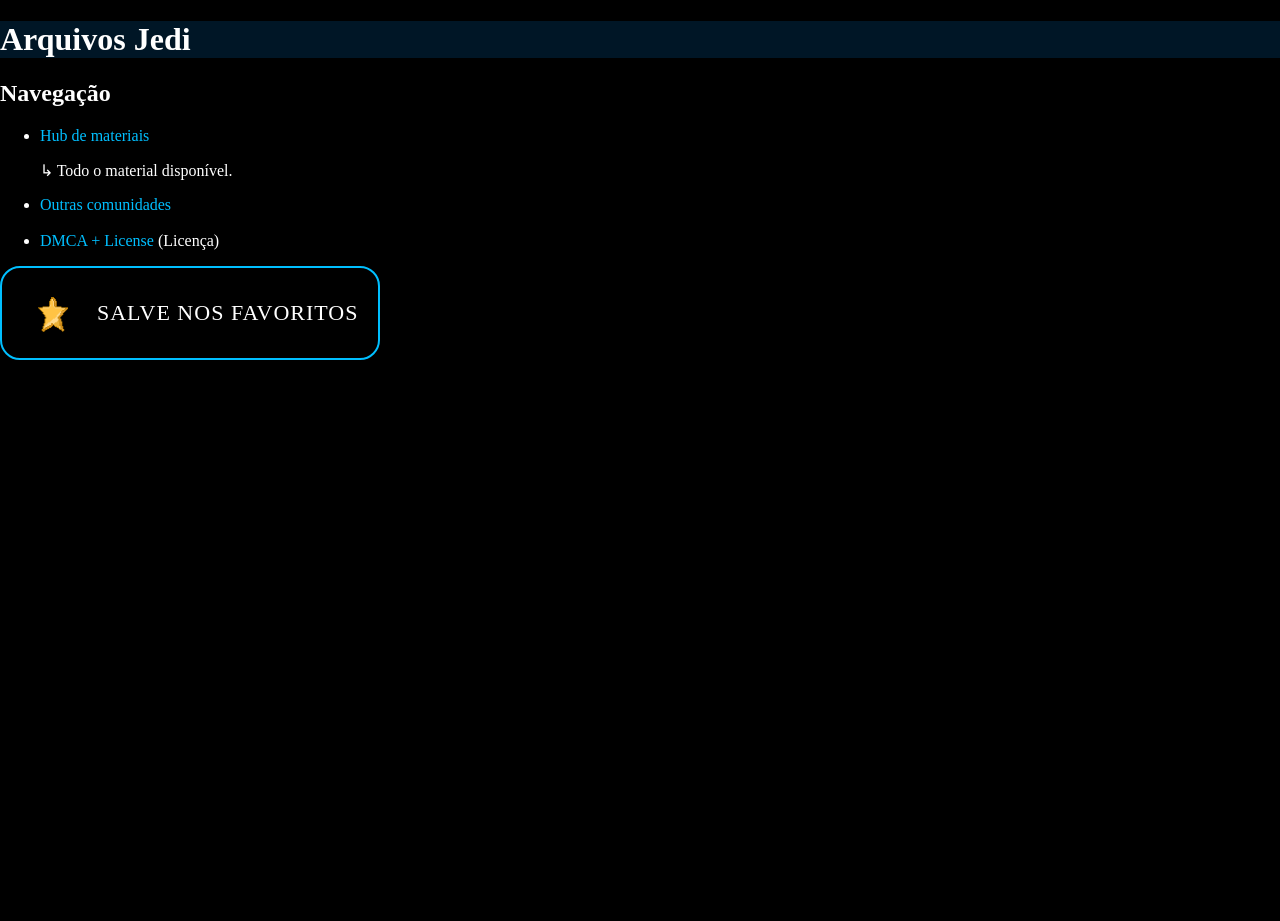
<file: index.html>
<!DOCTYPE html>
<html lang="en">

<head>
    <meta charset="UTF-8">
    <meta name="viewport" content="width=device-width, initial-scale=1.0">
    <title>Arquivos Jedi</title>
    <link rel="stylesheet" href="style.css">
    <link rel="icon" href="/images/space-station.png" type="image/x-icon">
    <meta name="viewport" content="width=device-width, initial-scale=1.0">

    <h1 id="AJ">Arquivos Jedi</h1>
    <!-- <p>Qual o objetivo deste projeto? Este projeto reúne informações e links úteis em um só lugar. Ele organiza recursos
    confiáveis para facilitar seu acesso a ferramentas e guias de estudo. O foco é apoiar a democratização do acesso à
    educação no Brasil e tornar materiais de aprendizagem mais acessíveis para todos.</p>  -->
    <h2>Navegação</h2>

<body>
    <div>
        <nav>
            <ul>
                <!-- <li><a href="index.html">Home</a> ← você está aqui.</li> -->
                <!-- <li><a href="pages/blog.html">Blog</a></li>  -->
                <!-- <p>↳ atualizações do site + comentários e opiniões do autor do site.</p> -->
                <li><a href="pages/hub.html">Hub de materiais</a></li>
                <p>↳ Todo o material disponível.</p>
                <li><a href="pages\oc.html">Outras comunidades</a></li><br>
                <!--<p>↳ Outras comunidades (?kkkkkkkkk)</p>-->
                <li><a href="LICENSE.html">DMCA + License</a> (Licença)</li>
                <!--<p>↳ Outras comunidades (?kkkkkkkkk)</p>-->
            </ul>
        </nav>
    </div>
    <div class="card">
        <a href="https://eduk8.me/wp-content/uploads/2020/04/Star-Bookmark.gif" target="_blank" class="icon">
            <img src="images/star.webp" alt="gif animado">
        </a>

        <span class="text">SALVE NOS FAVORITOS</span>
    </div>
</body>

</html>
</file>
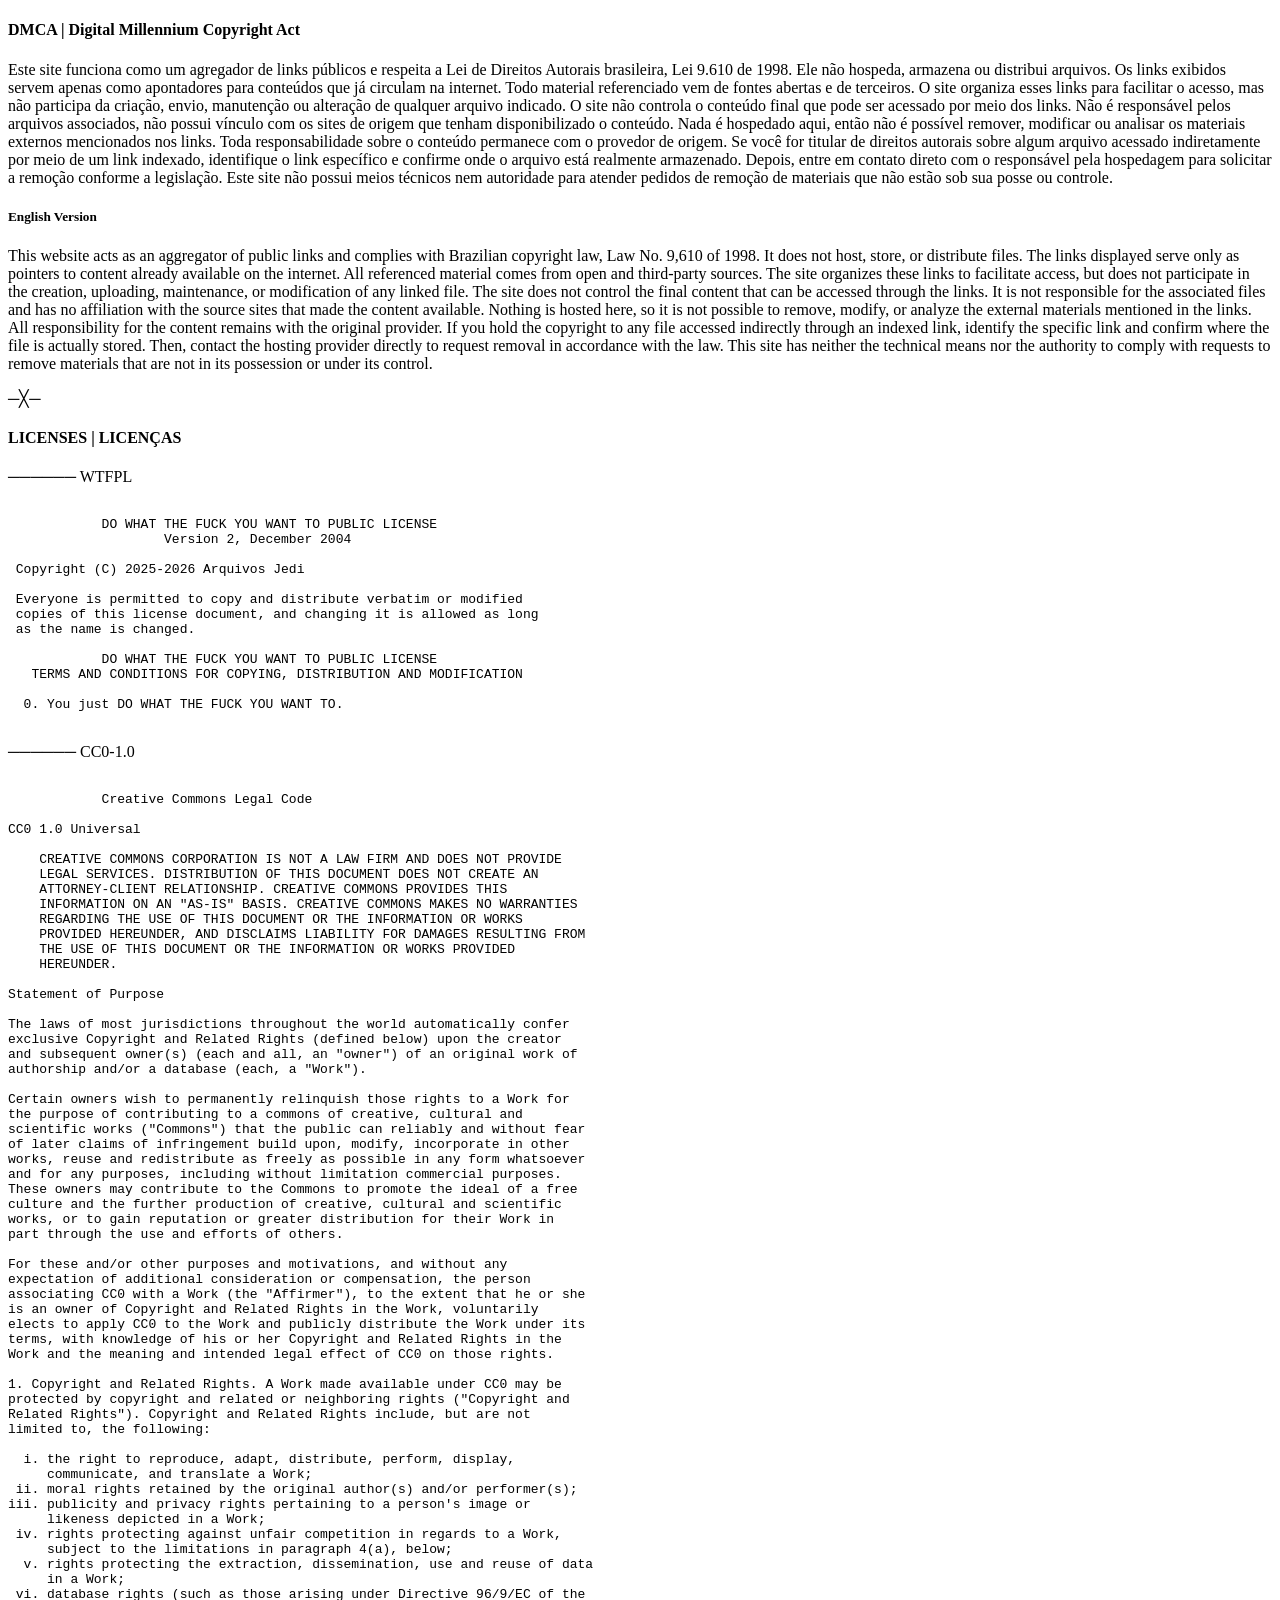
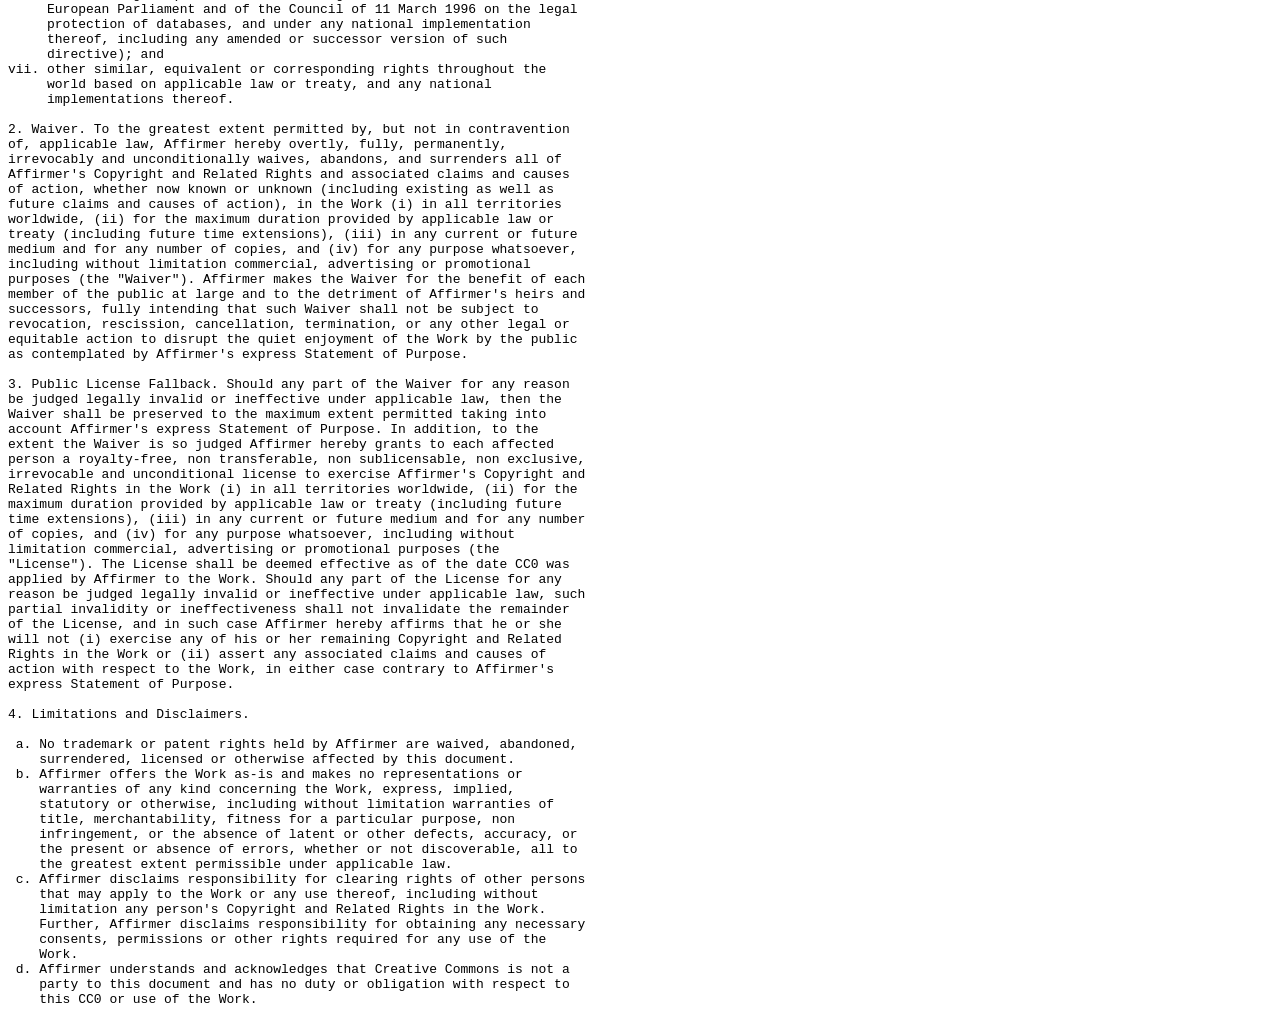
<file: LICENSE.html>
<!DOCTYPE html>
<html lang="en">
<head>
    <meta charset="UTF-8">
    <meta name="viewport" content="width=device-width, initial-scale=1.0">
    <title>LOL</title>
</head>
<body>
    <h4>DMCA | Digital Millennium Copyright Act</h4>
    <p>Este site funciona como um agregador de links públicos e respeita a Lei de Direitos Autorais brasileira, Lei 9.610 de 1998. Ele não hospeda, armazena ou distribui arquivos. Os links exibidos servem apenas como apontadores para conteúdos que já circulam na internet. Todo material referenciado vem de fontes abertas e de terceiros. O site organiza esses links para facilitar o acesso, mas não participa da criação, envio, manutenção ou alteração de qualquer arquivo indicado. O site não controla o conteúdo final que pode ser acessado por meio dos links. Não é responsável pelos arquivos associados, não possui vínculo com os sites de origem que tenham disponibilizado o conteúdo. Nada é hospedado aqui, então não é possível remover, modificar ou analisar os materiais externos mencionados nos links. Toda responsabilidade sobre o conteúdo permanece com o provedor de origem. Se você for titular de direitos autorais sobre algum arquivo acessado indiretamente por meio de um link indexado, identifique o link específico e confirme onde o arquivo está realmente armazenado. Depois, entre em contato direto com o responsável pela hospedagem para solicitar a remoção conforme a legislação. Este site não possui meios técnicos nem autoridade para atender pedidos de remoção de materiais que não estão sob sua posse ou controle.</p>
    <h5>English Version</h5>
    <p>This website acts as an aggregator of public links and complies with Brazilian copyright law, Law No. 9,610 of 1998. It does not host, store, or distribute files. The links displayed serve only as pointers to content already available on the internet. All referenced material comes from open and third-party sources. The site organizes these links to facilitate access, but does not participate in the creation, uploading, maintenance, or modification of any linked file. The site does not control the final content that can be accessed through the links. It is not responsible for the associated files and has no affiliation with the source sites that made the content available. Nothing is hosted here, so it is not possible to remove, modify, or analyze the external materials mentioned in the links. All responsibility for the content remains with the original provider. If you hold the copyright to any file accessed indirectly through an indexed link, identify the specific link and confirm where the file is actually stored. Then, contact the hosting provider directly to request removal in accordance with the law. This site has neither the technical means nor the authority to comply with requests to remove materials that are not in its possession or under its control.</p>
    <p>─╳─</p>
    <h4>LICENSES | LICENÇAS</h4>
    <P>────── WTFPL</P>
    <pre><code>
            DO WHAT THE FUCK YOU WANT TO PUBLIC LICENSE
                    Version 2, December 2004

 Copyright (C) 2025-2026 Arquivos Jedi

 Everyone is permitted to copy and distribute verbatim or modified
 copies of this license document, and changing it is allowed as long
 as the name is changed.

            DO WHAT THE FUCK YOU WANT TO PUBLIC LICENSE
   TERMS AND CONDITIONS FOR COPYING, DISTRIBUTION AND MODIFICATION

  0. You just DO WHAT THE FUCK YOU WANT TO.
    </code></pre>
    <p>────── CC0-1.0</p>
    <pre><code>
            Creative Commons Legal Code

CC0 1.0 Universal

    CREATIVE COMMONS CORPORATION IS NOT A LAW FIRM AND DOES NOT PROVIDE
    LEGAL SERVICES. DISTRIBUTION OF THIS DOCUMENT DOES NOT CREATE AN
    ATTORNEY-CLIENT RELATIONSHIP. CREATIVE COMMONS PROVIDES THIS
    INFORMATION ON AN "AS-IS" BASIS. CREATIVE COMMONS MAKES NO WARRANTIES
    REGARDING THE USE OF THIS DOCUMENT OR THE INFORMATION OR WORKS
    PROVIDED HEREUNDER, AND DISCLAIMS LIABILITY FOR DAMAGES RESULTING FROM
    THE USE OF THIS DOCUMENT OR THE INFORMATION OR WORKS PROVIDED
    HEREUNDER.

Statement of Purpose

The laws of most jurisdictions throughout the world automatically confer
exclusive Copyright and Related Rights (defined below) upon the creator
and subsequent owner(s) (each and all, an "owner") of an original work of
authorship and/or a database (each, a "Work").

Certain owners wish to permanently relinquish those rights to a Work for
the purpose of contributing to a commons of creative, cultural and
scientific works ("Commons") that the public can reliably and without fear
of later claims of infringement build upon, modify, incorporate in other
works, reuse and redistribute as freely as possible in any form whatsoever
and for any purposes, including without limitation commercial purposes.
These owners may contribute to the Commons to promote the ideal of a free
culture and the further production of creative, cultural and scientific
works, or to gain reputation or greater distribution for their Work in
part through the use and efforts of others.

For these and/or other purposes and motivations, and without any
expectation of additional consideration or compensation, the person
associating CC0 with a Work (the "Affirmer"), to the extent that he or she
is an owner of Copyright and Related Rights in the Work, voluntarily
elects to apply CC0 to the Work and publicly distribute the Work under its
terms, with knowledge of his or her Copyright and Related Rights in the
Work and the meaning and intended legal effect of CC0 on those rights.

1. Copyright and Related Rights. A Work made available under CC0 may be
protected by copyright and related or neighboring rights ("Copyright and
Related Rights"). Copyright and Related Rights include, but are not
limited to, the following:

  i. the right to reproduce, adapt, distribute, perform, display,
     communicate, and translate a Work;
 ii. moral rights retained by the original author(s) and/or performer(s);
iii. publicity and privacy rights pertaining to a person's image or
     likeness depicted in a Work;
 iv. rights protecting against unfair competition in regards to a Work,
     subject to the limitations in paragraph 4(a), below;
  v. rights protecting the extraction, dissemination, use and reuse of data
     in a Work;
 vi. database rights (such as those arising under Directive 96/9/EC of the
     European Parliament and of the Council of 11 March 1996 on the legal
     protection of databases, and under any national implementation
     thereof, including any amended or successor version of such
     directive); and
vii. other similar, equivalent or corresponding rights throughout the
     world based on applicable law or treaty, and any national
     implementations thereof.

2. Waiver. To the greatest extent permitted by, but not in contravention
of, applicable law, Affirmer hereby overtly, fully, permanently,
irrevocably and unconditionally waives, abandons, and surrenders all of
Affirmer's Copyright and Related Rights and associated claims and causes
of action, whether now known or unknown (including existing as well as
future claims and causes of action), in the Work (i) in all territories
worldwide, (ii) for the maximum duration provided by applicable law or
treaty (including future time extensions), (iii) in any current or future
medium and for any number of copies, and (iv) for any purpose whatsoever,
including without limitation commercial, advertising or promotional
purposes (the "Waiver"). Affirmer makes the Waiver for the benefit of each
member of the public at large and to the detriment of Affirmer's heirs and
successors, fully intending that such Waiver shall not be subject to
revocation, rescission, cancellation, termination, or any other legal or
equitable action to disrupt the quiet enjoyment of the Work by the public
as contemplated by Affirmer's express Statement of Purpose.

3. Public License Fallback. Should any part of the Waiver for any reason
be judged legally invalid or ineffective under applicable law, then the
Waiver shall be preserved to the maximum extent permitted taking into
account Affirmer's express Statement of Purpose. In addition, to the
extent the Waiver is so judged Affirmer hereby grants to each affected
person a royalty-free, non transferable, non sublicensable, non exclusive,
irrevocable and unconditional license to exercise Affirmer's Copyright and
Related Rights in the Work (i) in all territories worldwide, (ii) for the
maximum duration provided by applicable law or treaty (including future
time extensions), (iii) in any current or future medium and for any number
of copies, and (iv) for any purpose whatsoever, including without
limitation commercial, advertising or promotional purposes (the
"License"). The License shall be deemed effective as of the date CC0 was
applied by Affirmer to the Work. Should any part of the License for any
reason be judged legally invalid or ineffective under applicable law, such
partial invalidity or ineffectiveness shall not invalidate the remainder
of the License, and in such case Affirmer hereby affirms that he or she
will not (i) exercise any of his or her remaining Copyright and Related
Rights in the Work or (ii) assert any associated claims and causes of
action with respect to the Work, in either case contrary to Affirmer's
express Statement of Purpose.

4. Limitations and Disclaimers.

 a. No trademark or patent rights held by Affirmer are waived, abandoned,
    surrendered, licensed or otherwise affected by this document.
 b. Affirmer offers the Work as-is and makes no representations or
    warranties of any kind concerning the Work, express, implied,
    statutory or otherwise, including without limitation warranties of
    title, merchantability, fitness for a particular purpose, non
    infringement, or the absence of latent or other defects, accuracy, or
    the present or absence of errors, whether or not discoverable, all to
    the greatest extent permissible under applicable law.
 c. Affirmer disclaims responsibility for clearing rights of other persons
    that may apply to the Work or any use thereof, including without
    limitation any person's Copyright and Related Rights in the Work.
    Further, Affirmer disclaims responsibility for obtaining any necessary
    consents, permissions or other rights required for any use of the
    Work.
 d. Affirmer understands and acknowledges that Creative Commons is not a
    party to this document and has no duty or obligation with respect to
    this CC0 or use of the Work.
    </code></pre>
</body>
</html>
</file>
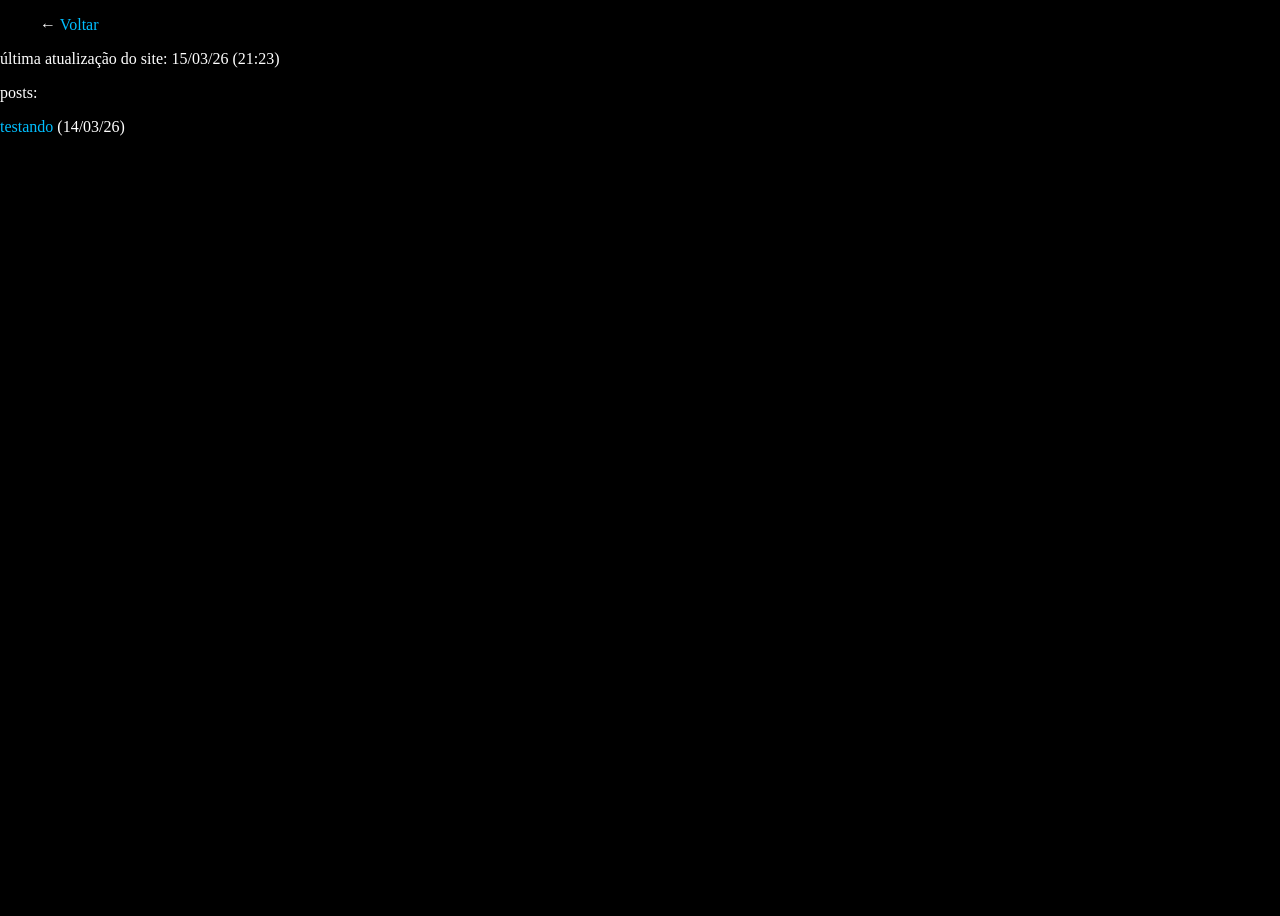
<file: pages/blog.html>
<!DOCTYPE html>
<html lang="en">

<head>
    <meta charset="UTF-8">
    <meta name="viewport" content="width=device-width, initial-scale=1.0">
    <title>blog</title>
    <link rel="stylesheet" href="style.css">
    <link rel="icon" href="/images/people.png" type="image/x-icon"> 
    <meta name="viewport" content="width=device-width, initial-scale=1.0">
</head>

<body>
    <nav>
        <ul>
            ← <a href="/index.html">Voltar</a>
        </ul>
    </nav>
    <p>última atualização do site: 15/03/26 (21:23)</p>
    <p>posts:</p>
    <p><a href="/pages/blog-posts/post140326.html">testando</a> (14/03/26)</p>
</body>

</html>
</file>
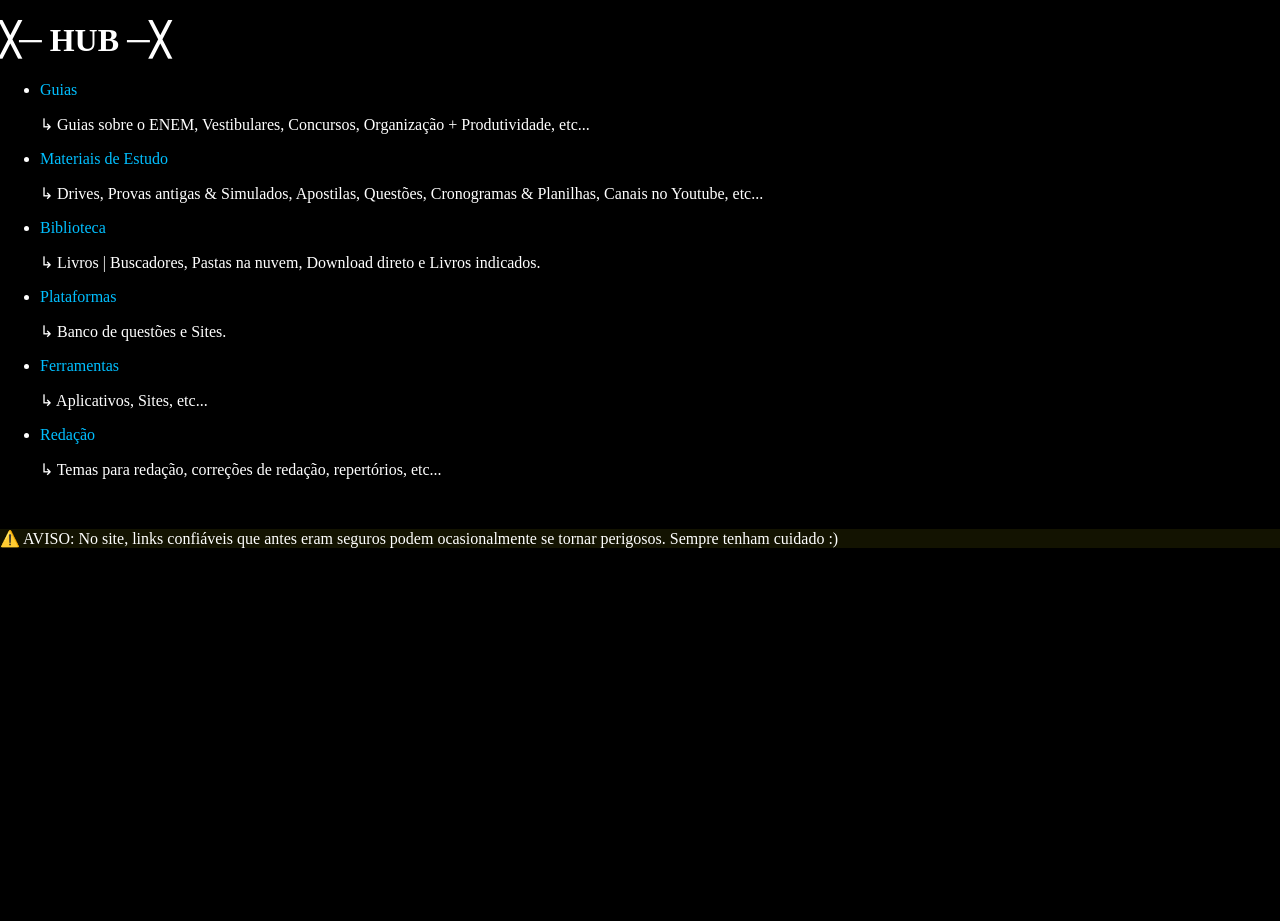
<file: pages/hub.html>
<!DOCTYPE html>
<html lang="en">

<head>
    <meta charset="UTF-8">
    <meta name="viewport" content="width=device-width, initial-scale=1.0">
    <title>Hub</title>
    <link rel="stylesheet" href="style.css">
</head>

<body>
    <H1>╳─ HUB ─╳</H1>
    <div>
        <nav>
            <ul>
                <li><a href="hubpages\guias.html">Guias</a></li>
                <p>↳ Guias sobre o ENEM, Vestibulares, Concursos, Organização + Produtividade, etc...</p>
                <li><a href="hubpages\materiais.html">Materiais de Estudo</a></li>
                <p>↳ Drives, Provas antigas & Simulados, Apostilas, Questões, Cronogramas & Planilhas, Canais no
                    Youtube, etc...</p>
                <li><a href="hubpages/biblioteca.html">Biblioteca</a></li>
                <p>↳ Livros | Buscadores, Pastas na nuvem, Download direto e Livros indicados.</p>
                <li><a href="hubpages/plataformas.html">Plataformas</a></li>
                <p>↳ Banco de questões e Sites.</p>
                <li><a href="hubpages/ferramentas.html">Ferramentas</a></li>
                <p>↳ Aplicativos, Sites, etc...</p>
                <li><a href="hubpages/redacao.html">Redação</a></li>
                <p>↳ Temas para redação, correções de redação, repertórios, etc...</p>
            </ul>
        </nav>
    </div>
    <br>
    <p id="aviso">⚠️ AVISO: No site, links confiáveis que antes eram seguros podem ocasionalmente se tornar perigosos. Sempre tenham cuidado :)</p>
</body>

</html>
</file>
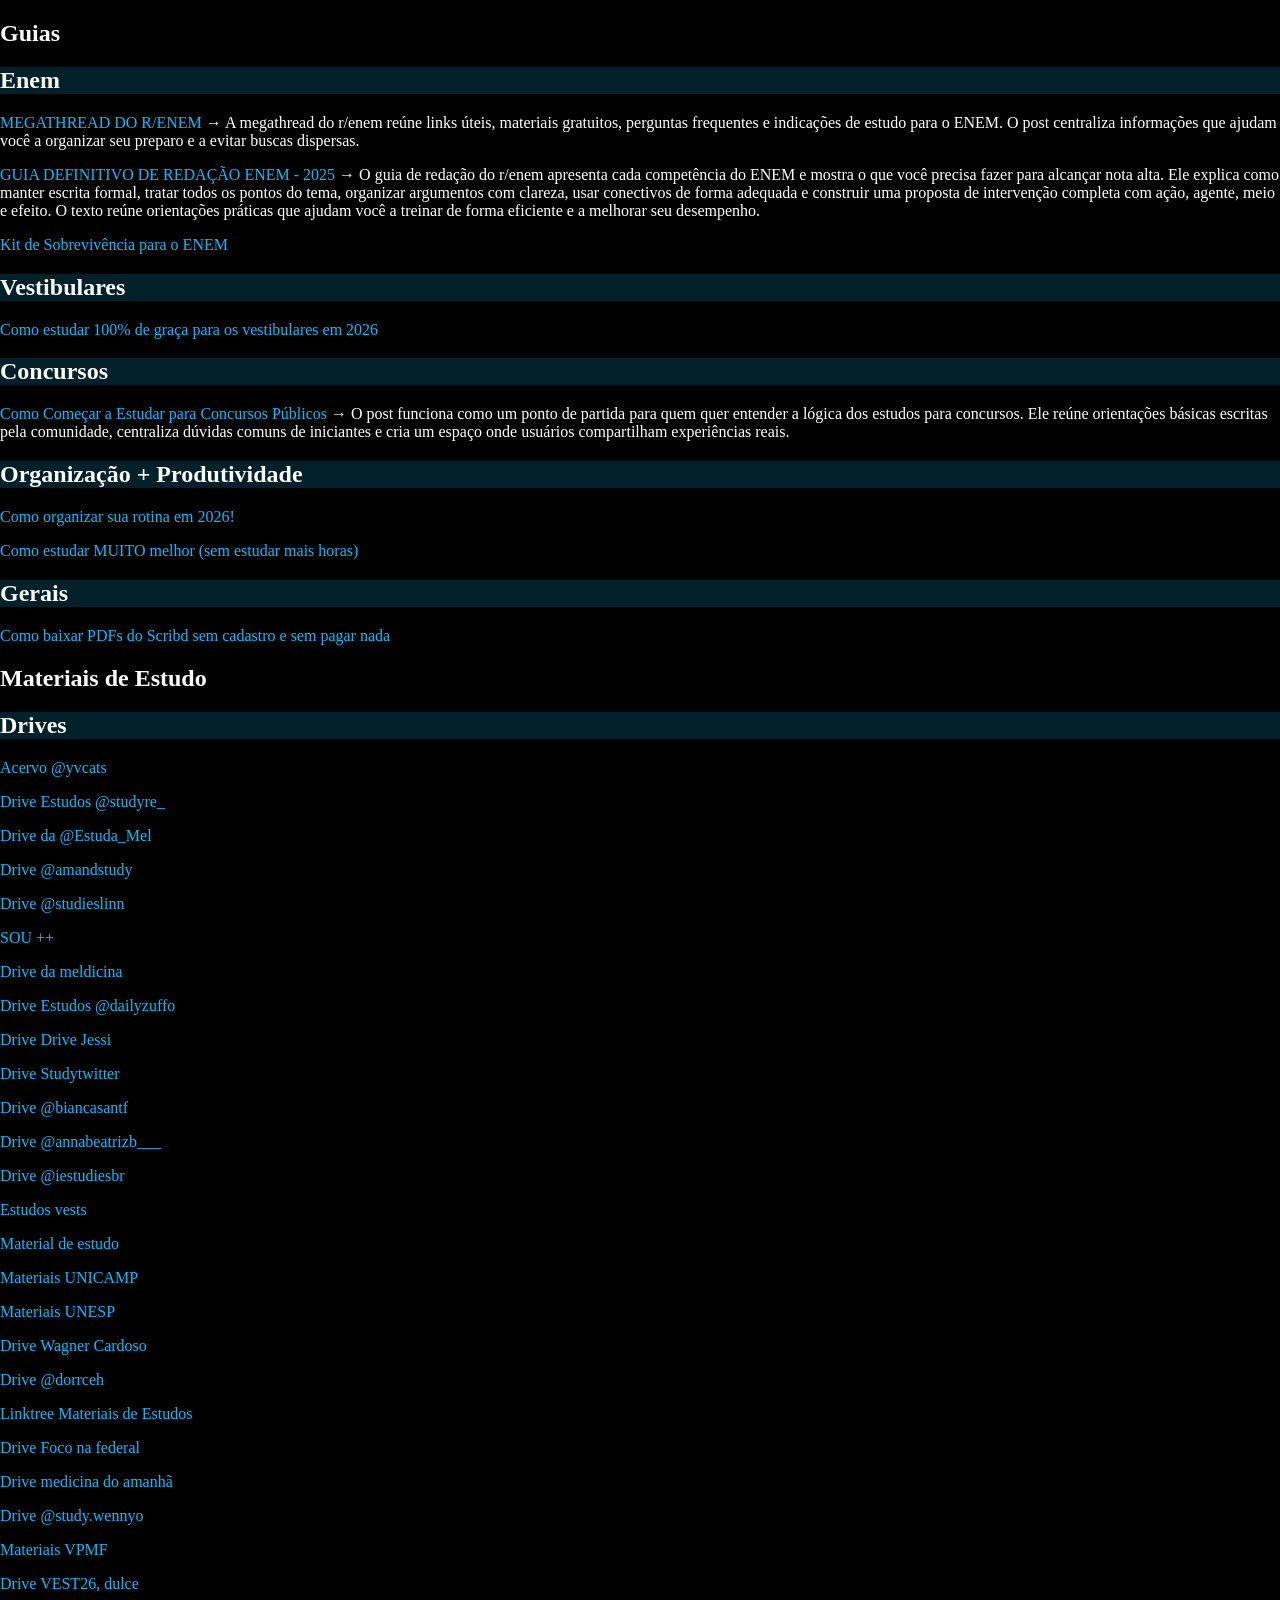
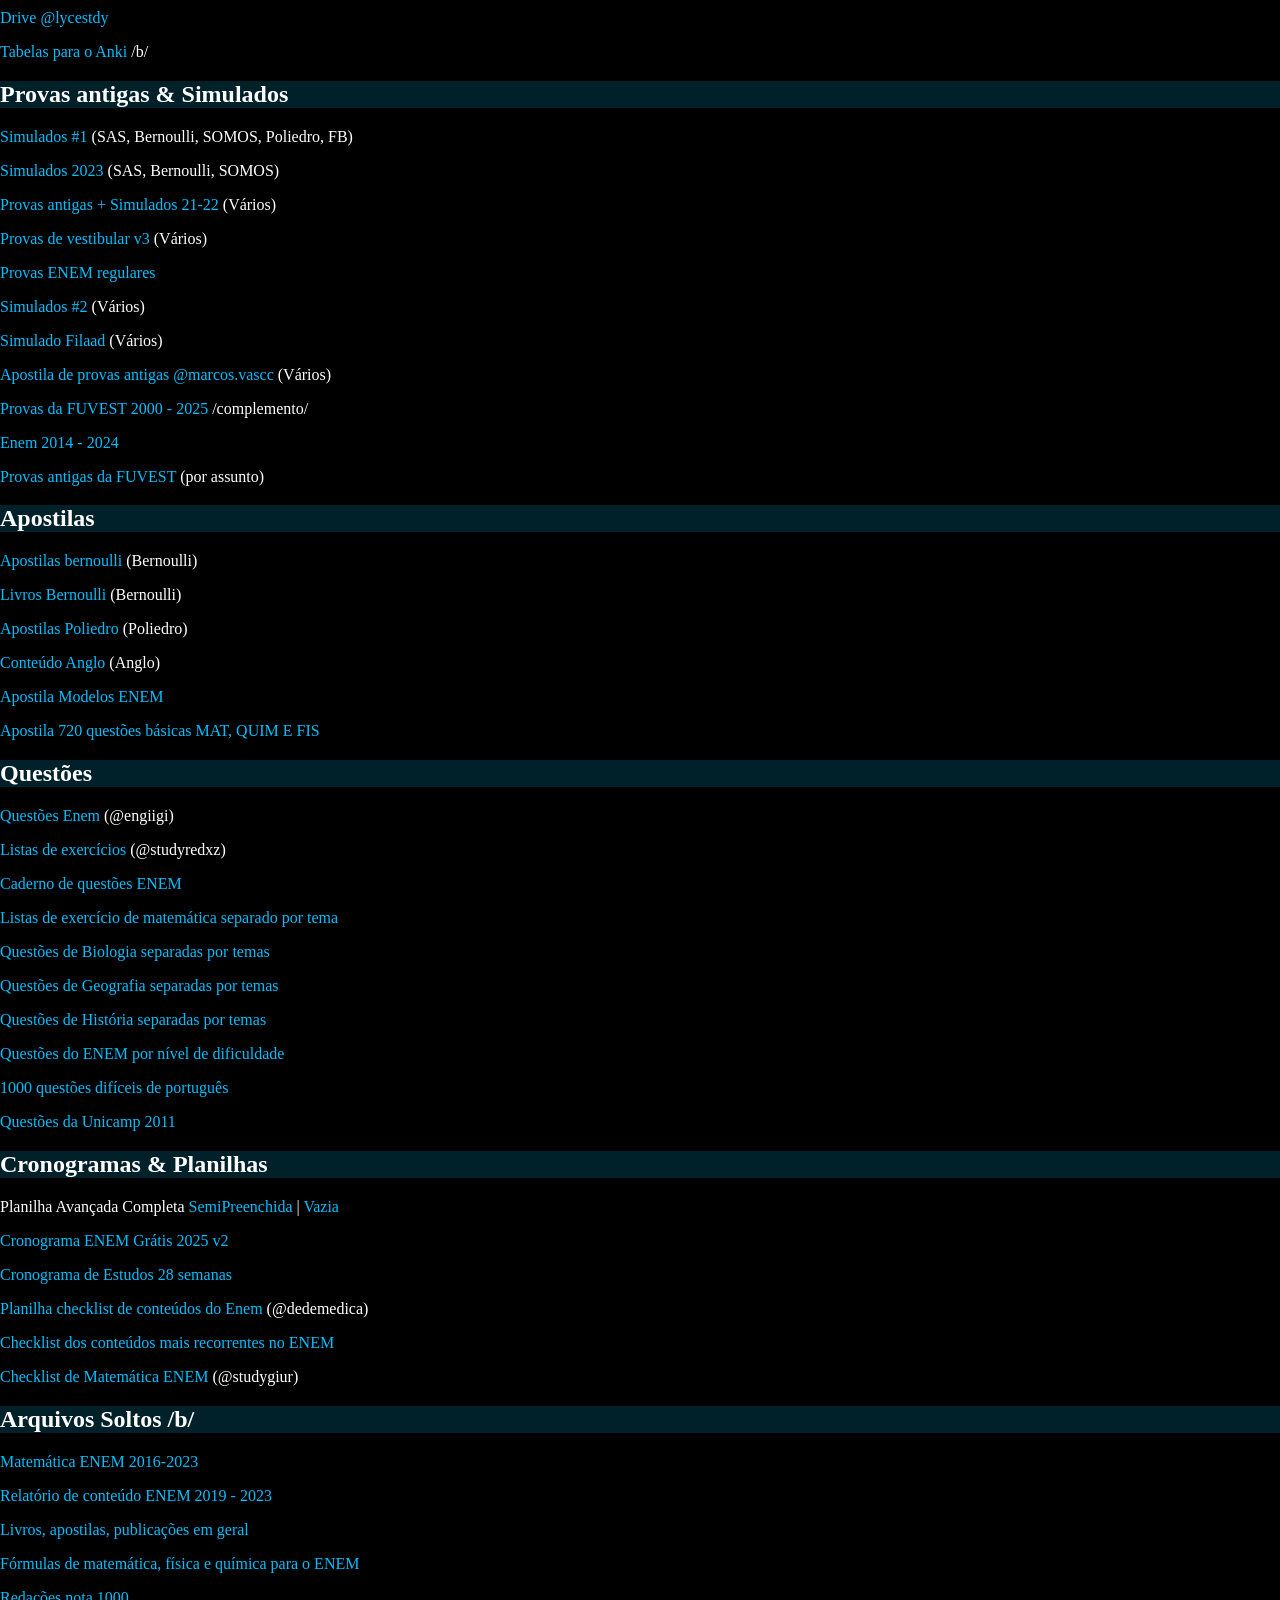
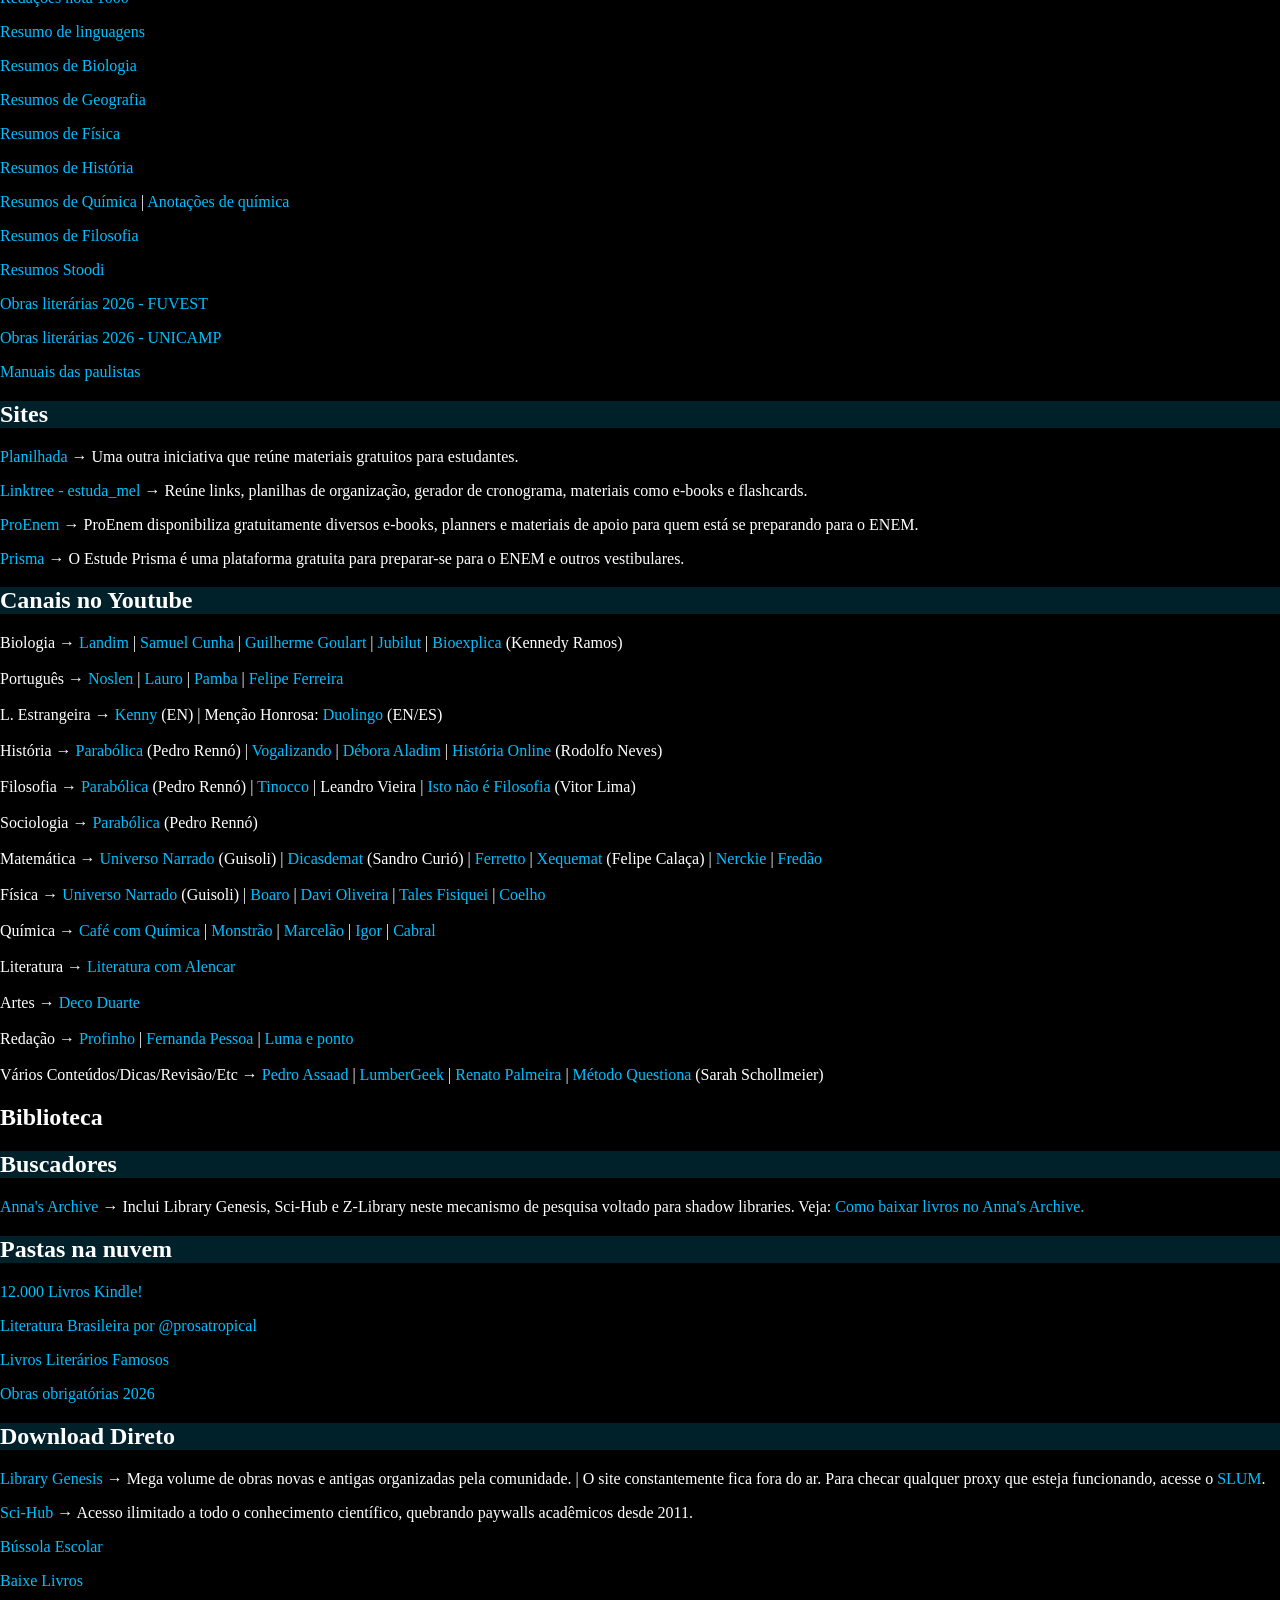
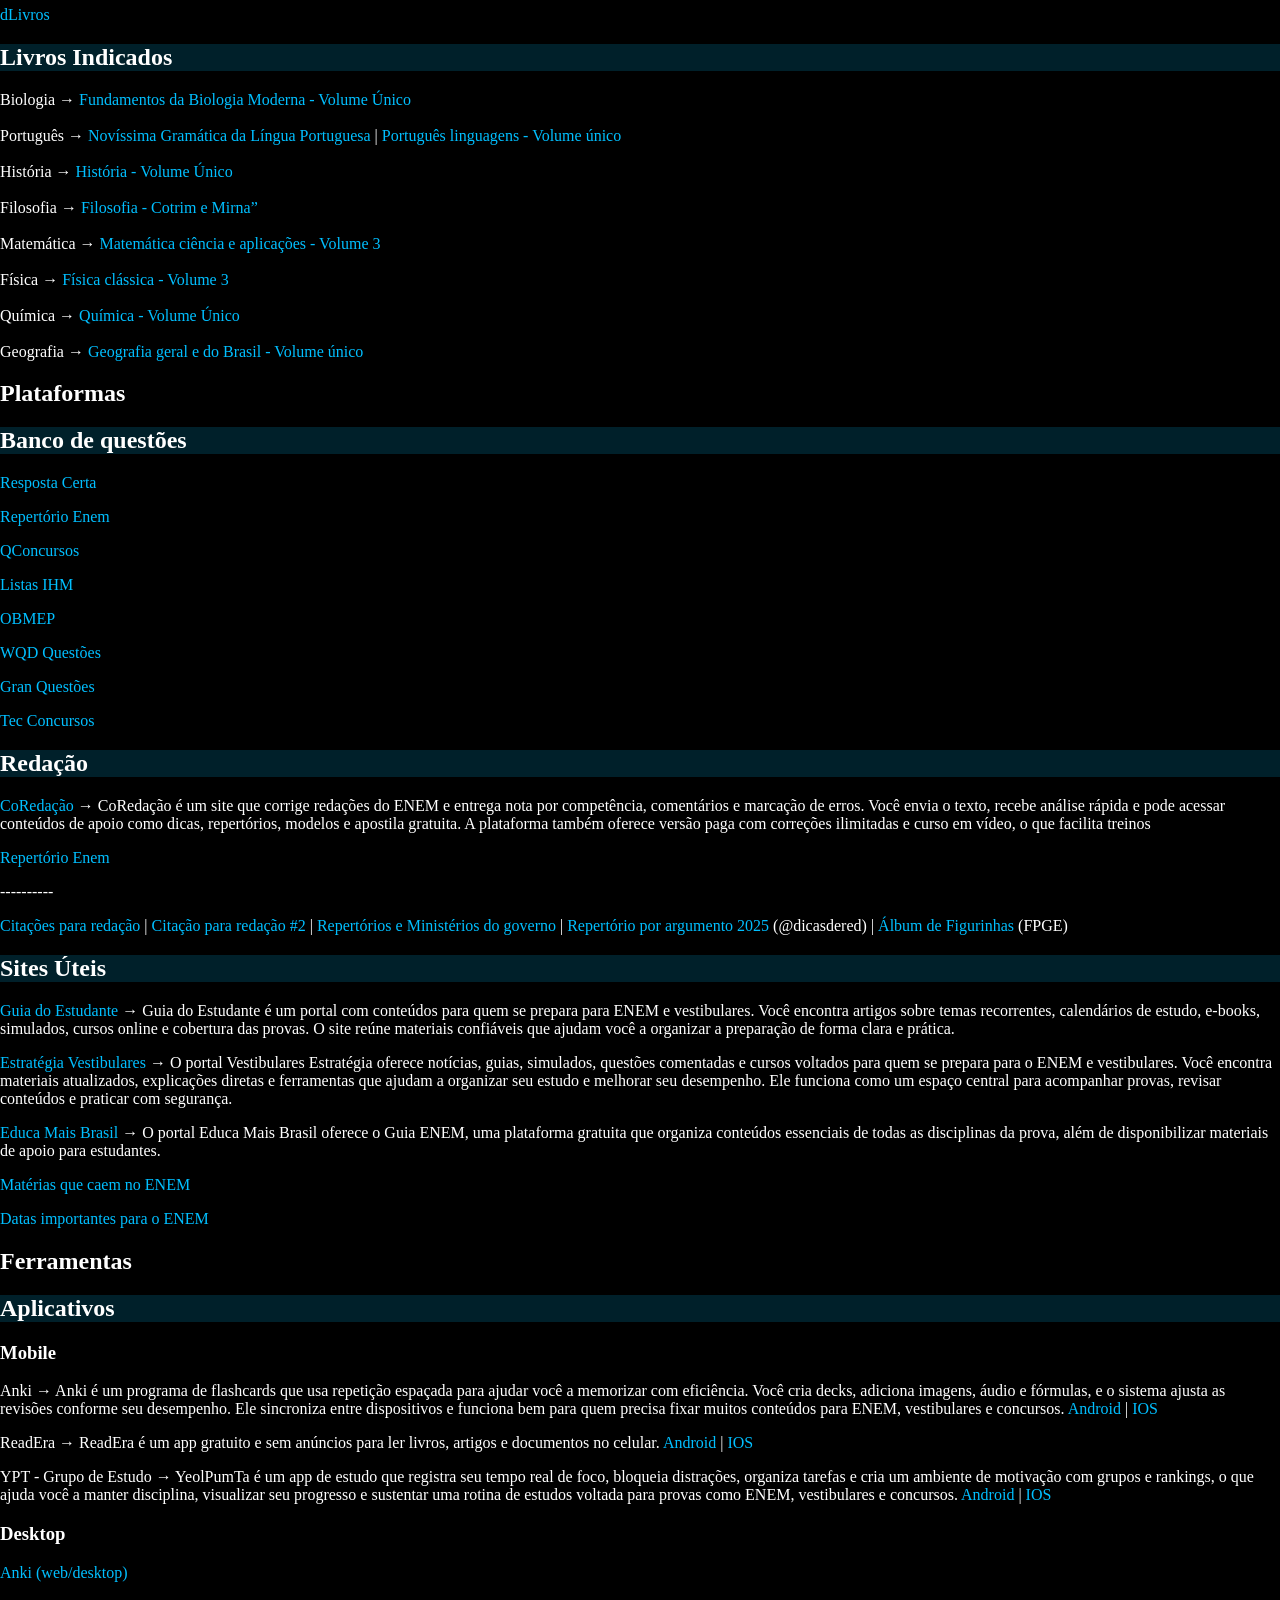
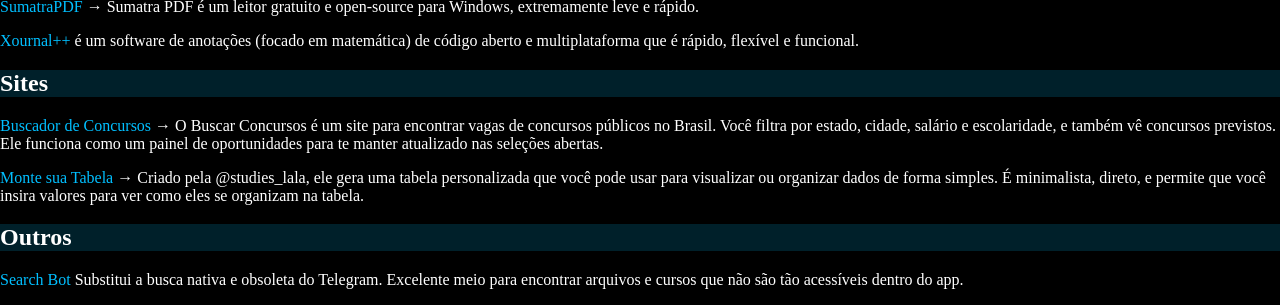
<file: pages/material.html>
<!DOCTYPE html>
<html lang="en">

<head>
    <meta charset="UTF-8">
    <meta name="viewport" content="width=device-width, initial-scale=1.0">
    <title>material</title>
    <link rel="stylesheet" href="style.css">
    <link rel="icon" href="/images/space.png" type="image/x-icon"> 
    <meta name="viewport" content="width=device-width, initial-scale=1.0">
</head>

<body>
    <!-- <nav>
            <ul>
                ← <a href="/index.html">Voltar</a> | Ctrl + F → para procurar palavra
            </ul>
    </nav> -->
    <section id="Guias">
        <h1>Guias</h1>
        <h2>Enem</h2>
        <p>
            <a href="https://www.reddit.com/r/enem/comments/1k9r2a1/megathread_do_renem/" target="_blank">MEGATHREAD DO
                R/ENEM</a> → A megathread do r/enem reúne links úteis, materiais gratuitos, perguntas frequentes e
            indicações de estudo para o ENEM. O post centraliza informações que ajudam você a organizar seu preparo e a
            evitar buscas dispersas.
        </p>
        <p>
            <a href="https://www.reddit.com/r/enem/comments/1l10yg7/guida_definitivo_de_reda%C3%A7%C3%A3o_enem_2025/"
                target="_blank">GUIA DEFINITIVO DE REDAÇÃO ENEM - 2025</a> → O guia de redação do r/enem apresenta cada
            competência do ENEM e mostra o que você precisa fazer para alcançar nota alta. Ele explica como manter
            escrita formal, tratar todos os pontos do tema, organizar argumentos com clareza, usar conectivos de forma
            adequada e construir uma proposta de intervenção completa com ação, agente, meio e efeito. O texto reúne
            orientações práticas que ajudam você a treinar de forma eficiente e a melhorar seu desempenho.
        </p>
        <p>
            <a href="https://x.com/estuda_mel/status/1927022322143109590?s=20" target="_blank">Kit de Sobrevivência para
                o ENEM</a>
        </p>
        <h2>Vestibulares</h2>
        <p>
            <a href="https://x.com/medwithbia/status/2004570988286246999?s=20" target="_blank">Como estudar 100% de
                graça para os vestibulares em 2026</a>
        </p>
        <h2>Concursos</h2>
        <p>
            <a href="https://www.reddit.com/r/ConcursosBR/comments/1ftq69l/t%C3%B3pico_oficial_como_come%C3%A7ar_a_estudar_para/"
                target="_blank">Como Começar a Estudar para Concursos Públicos</a> → O post funciona como um ponto de
            partida para quem quer entender a lógica dos estudos para concursos. Ele reúne orientações básicas escritas
            pela comunidade, centraliza dúvidas comuns de iniciantes e cria um espaço onde usuários compartilham
            experiências reais.
        </p>
        <h2>Organização + Produtividade</h2>
        <p>
            <a href="https://x.com/studysegalla/status/1992973973248688243" target="_blank">Como organizar sua rotina em
                2026!</a>
        </p>
        <p>
            <a href="https://x.com/starlettceles/status/2030270855700263107?s=20" target="_blank">Como estudar MUITO melhor (sem estudar mais horas)</a>
        </p>
        <h2>Gerais</h2>
        <p>
            <a href="https://x.com/papaicrisstudy/status/1913732024604529039" target="_blank">Como baixar PDFs do Scribd
                sem cadastro e sem pagar nada</a>
        </p>
    </section>

    <section id="Materiais de Estudo">
        <h1>Materiais de Estudo</h1>
        <h2>Drives</h2>
        <p>
            <a href="https://drive.google.com/drive/folders/1K4fPp4kMwHLvWcoECihwm6v5W7sYkEU1" target="_blank">Acervo
                @yvcats</a>
        </p>
        <p>
            <a href="https://drive.google.com/drive/folders/1GMpt8PYHtsHgeq6cNi5G3oCBno-iG-4K" target="_blank">Drive
                Estudos @studyre_</a>
        </p>
        <p>
            <a href="https://drive.google.com/drive/folders/1dXAtOCMDJ8Ebp47QFSeu7WnHp1JwGg1t" target="_blank">Drive da
                @Estuda_Mel </a>
        </p>
        <p>
            <a href="https://drive.google.com/drive/folders/1sgGwza7RmY3jV4WdsFfBchom9MsHsBsT" target="_blank">Drive
                @amandstudy</a>
        </p>
        <p>
            <a href="https://drive.google.com/drive/folders/1Wdb8iNx5VUT5iccPpXXSbt5zntRdGBqI" target="_blank">Drive
                @studieslinn</a>
        </p>
        <p>
            <a href="https://drive.google.com/drive/folders/1bZyXHZP8BZfxAARxOHR0eURaZ9R_Ducz" target="_blank">SOU
                ++</a>
        </p>
        <p>
            <a href="https://drive.google.com/drive/folders/1uxzP-BLBDdzFMGTta6OMQxRvWafqxQUW?usp=drive_link"
                target="_blank">Drive da meldicina</a>
        </p>
        <p>
            <a href="https://drive.google.com/drive/folders/1-0VZcelD5bCQjl0aYRQGjtn8G-0785Hh?usp=drive_link"
                target="_blank">Drive Estudos @dailyzuffo</a>
        </p>
        <p>
            <a href="https://drive.google.com/drive/folders/1qtgRudAFUmbt-de18JmQJw0CUyZAocdS?usp=drive_link"
                target="_blank">Drive Drive Jessi</a>
        </p>
        <p>
            <a href="https://drive.google.com/drive/folders/1NMszqp-cqEGFoLLDuqTCTxNZKlUPxL-L" target="_blank">Drive
                Studytwitter</a>
        </p>
        <p>
            <a href="https://drive.google.com/drive/folders/1A1emCEZOASrkW1z_S62nu08SnEiVU9JF?usp=drive_link"
                target="_blank">Drive @biancasantf</a>
        </p>
        <p>
            <a href="https://drive.google.com/drive/folders/1o6rmxn5J1ETvgNmMrSbTOKdUcAdWpVMz?usp=drive_link"
                target="_blank">Drive @annabeatrizb___</a>
        </p>
        <p>
            <a href="https://drive.google.com/drive/folders/1-6dDxsoZTpuAPOku91M0yXUUYw-anq3b?usp=drive_link"
                target="_blank">Drive @iestudiesbr</a>
        </p>
        <p>
            <a href="https://drive.google.com/drive/folders/1giokjGS0mXpB6QUE2lDR2uoeCJJsWtf-?usp=drive_link"
                target="_blank">Estudos vests</a>
        </p>
        <p>
            <a href="https://drive.google.com/drive/folders/14G6EmTgKWixXa52pGWGRuf9VKajQ6uNo?usp=drive_link"
                target="_blank">Material de estudo</a>
        </p>
        <p>
            <a href="https://drive.google.com/drive/folders/1aBfeo1J3O9ZEmtud-juY0PQMivs-ey6_?usp=drive_link"
                target="_blank">Materiais UNICAMP</a>
        </p>
        <p>
            <a href="https://drive.google.com/drive/folders/1v_4gLwJajmXvrh7_i4w2oxuUvlt1XO4M?usp=drive_link"
                target="_blank">Materiais UNESP</a>
        </p>
        <p>
            <a href="https://drive.google.com/drive/folders/11jdQNNweO4z7kUznrzUhhPu4HA0onNfB?usp=drive_link"
                target="_blank">Drive Wagner Cardoso</a>
        </p>
        <p>
            <a href="https://drive.google.com/drive/folders/11JHxHxP_VPfvg_Gf9u4-BCi-1ALQOmnx?usp=drive_link"
                target="_blank">Drive @dorrceh</a>
        </p>
        <p>
            <a href="https://linktr.ee/flordelispordjavan" target="_blank">Linktree Materiais de Estudos</a>
        </p>
        <p>
            <a href="https://drive.google.com/drive/folders/195eE0t0F5lT-zyTe8QdR8vsntLjnVPVD?usp=drive_link"
                target="_blank">Drive Foco na federal</a>
        </p>
        <p>
            <a href="https://drive.google.com/drive/folders/1JNSZVl6eeo1yhs-aPF2bqD-tjpFqgeZH?usp=drive_link"
                target="_blank">Drive medicina do amanhã</a>
        </p>
        <p>
            <a href="https://drive.google.com/drive/folders/1-DgBQCInjBoks0iNpvpizYDwbdxs0xL-?usp=drive_link"
                target="_blank">Drive @study.wennyo</a>
        </p>
        <p>
            <a href="https://drive.google.com/drive/folders/1XfpbXEtyX4efsS_JLZ_SBKWIfhxdtHkt?usp=drive_link"
                target="_blank">Materiais VPMF</a>
        </p>
        <p>
            <a href="https://drive.google.com/drive/folders/11JHxHxP_VPfvg_Gf9u4-BCi-1ALQOmnx?usp=drive_link"
                target="_blank">Drive VEST26, dulce</a>
        </p>
        <p>
            <a href="https://drive.google.com/drive/folders/1HSAhRySu01WpzayoBUELb4SkDOQhxRdD?usp=drive_link"
                target="_blank">Drive @lycestdy</a>
        </p>
        <p>
            <a href="https://drive.google.com/drive/folders/1mTYZhoDibdvS9ym07SF77ifJczYAP2rd"
                target="_blank">Tabelas para o Anki</a> /b/
        </p>
        <h2>Provas antigas & Simulados</h2>
        <p>
            <a href="https://drive.google.com/drive/folders/1FEcwd9numDdP8L2EIkBuTxXZlD4Y97Ii?usp=drive_link"
                target="_blank">Simulados #1</a> (SAS, Bernoulli, SOMOS, Poliedro, FB)
        </p>
        <p>
            <a href="https://drive.google.com/drive/folders/1-rZvnA-acgI_URE7fa0fxeBBpea99nSO?usp=drive_link"
                target="_blank">Simulados 2023</a> (SAS, Bernoulli, SOMOS)
        </p>
        <p>
            <a href="https://drive.google.com/drive/folders/1BnU7OldcKk7cm6e_hvgdA9lW9wne4mB3?usp=drive_link"
                target="_blank">Provas antigas + Simulados 21-22</a> (Vários)
        </p>
        <p>
            <a href="https://drive.google.com/drive/folders/1k_y87a4iwowN5JZ45C0dsxnD2dMP2mBN?usp=drive_link"
                target="_blank">Provas de vestibular v3</a> (Vários)
        </p>
        <p>
            <a href="https://drive.google.com/drive/folders/13rBjDEw7NNn29J6_uC2cIbBZ3JkFRbpo?usp=drive_link"
                target="_blank">Provas ENEM regulares</a>
        </p>
        <p>
            <a href="https://drive.google.com/drive/folders/1FBbQJx3ofVkw3yGicPDNW265idzHoDzL?usp=drive_link"
                target="_blank">Simulados #2</a> (Vários)
        </p>
        <p>
            <a href="https://drive.google.com/drive/folders/1SDz4TWPezzuEg6Raq6adD8UO_vxZ0oLT?usp=drive_link"
                target="_blank">Simulado Filaad</a> (Vários)
        </p>
        <p>
            <a href="https://drive.google.com/drive/folders/1SPPDOhZVuOSpWXbLIih2xbnPnuzfvDQ_?usp=drive_link"
                target="_blank">Apostila de provas antigas @marcos.vascc</a> (Vários)
        </p>
        <p>
            <a href="https://drive.google.com/drive/folders/1AMJwfg6oNFmPBYc70oTErN45fgNhx7Fn?usp=drive_link"
                target="_blank">Provas da FUVEST 2000 - 2025</a> /complemento/
        </p>
        <p>
            <a href="https://drive.google.com/drive/folders/17TQxzpfyzCQeE1ssez3aV2rEmWJge-AF?usp=drive_link"
                target="_blank">Enem 2014 - 2024</a>
        </p>
        <p>
            <a href="https://drive.google.com/drive/folders/172l8rH1jaUtaWUFXybyhMVj-oL_oggwK?usp=drive_link"
                target="_blank">Provas antigas da FUVEST</a> (por assunto)
        </p>
        <h2>Apostilas</h2>
        <p>
            <a href="https://drive.google.com/drive/folders/17FqS128Y6nx2p3W11YZnjpsfw5T9acCO?usp=drive_link"
                target="_blank">Apostilas bernoulli</a> (Bernoulli)
        </p>
        <p>
            <a href="https://drive.google.com/drive/folders/1c1PiKve14IYwoZ56h4y4k3TES6dDSvY-?usp=drive_link"
                target="_blank">Livros Bernoulli</a> (Bernoulli)
        </p>
        <p>
            <a href="https://drive.google.com/drive/folders/1bx_oazqNrT749fXN6iiphiiYO09s-eAS?usp=drive_link"
                target="_blank">Apostilas Poliedro</a> (Poliedro)
        </p>
        <p>
            <a href="https://drive.google.com/drive/folders/1x7rhkJB7_OqN0FLE0I64mT7y6YHA8M40?usp=drive_link"
                target="_blank">Conteúdo Anglo</a> (Anglo)
        </p>
        <p>
            <a href="https://drive.google.com/file/d/1-Iq4VASokHtzRefFKd8aHiKi0mtS6kS-/view?usp=sharing"
                target="_blank">Apostila Modelos ENEM</a>
        </p>
        <p>
            <a href="https://drive.google.com/file/d/1V_g8eq2JvtHHH_gSMmP0fCFVrpq6MXUv/view?usp=sharing"
                target="_blank">Apostila 720 questões básicas MAT, QUIM E FIS</a>
        </p>
        <h2>Questões</h2>
        <p>
            <a href="https://drive.google.com/drive/folders/1u6IWd-jxSCWL3sp0SvGdoCjPuieSqJKg?usp=drive_link"
                target="_blank">Questões Enem</a> (@engiigi)
        </p>
        <p>
            <a href="https://drive.google.com/drive/folders/14cXC-uKEj3n6e1rqqT-f9zImJHYu_qwF?usp=drive_link"
                target="_blank">Listas de exercícios</a> (@studyredxz)
        </p>
        <p>
            <a href="https://drive.google.com/drive/folders/1UzGW4n3Po2NDIRIoZE87pDjMlORXr9iC?usp=drive_link"
                target="_blank">Caderno de questões ENEM</a>
        </p>
        <p>
            <a href="https://drive.google.com/drive/folders/1E6L76CF82OJakr7PTpFd_JM06-yH2I-Z?usp=drive_link"
                target="_blank">Listas de exercício de matemática separado por tema</a>
        </p>
        <p>
            <a href="https://drive.google.com/drive/folders/1pVQ72Bwpf01Zgt19H_8MwI1LszhJM0fT?usp=drive_link"
                target="_blank">Questões de Biologia separadas por temas</a>
        </p>
        <p>
            <a href="https://drive.google.com/drive/folders/1EO-rR-5EHM99X2CNX4geMcnVt5scvIgk?usp=drive_link"
                target="_blank">Questões de Geografia separadas por temas</a>
        </p>
        <p>
            <a href="https://drive.google.com/drive/folders/1PoRM-DGRvmMkKo4LfuEa9_R9BV-Ugr3x?usp=drive_link"
                target="_blank">Questões de História separadas por temas</a>
        </p>
        <p>
            <a href="https://drive.google.com/drive/folders/1oasYG_eS9U6b3OayxNcw32P8jspd8gKA?usp=drive_link"
                target="_blank">Questões do ENEM por nível de dificuldade</a>
        </p>
        <p>
            <a href="https://drive.google.com/file/d/1VhiKfOBwDNAwal7cG-rKIch9IIdbVPqT/view?usp=sharing"
                target="_blank">1000 questões difíceis de português</a>
        </p>
        <p>
            <a href="https://drive.google.com/drive/folders/1-PsDhsT8M8h2Ju9Pr_P3dIaxQp8nnV3N?usp=drive_link"
                target="_blank">Questões da Unicamp 2011</a>
        </p>
        <h2>Cronogramas & Planilhas</h2>
        <p>
            Planilha Avançada Completa
            <a href="https://docs.google.com/spreadsheets/d/13-3hLitPbTTroini6gjq14mzrrwXYhrTpU2-a6Sys4A/edit?usp=sharing"
                target="_blank">SemiPreenchida</a> | <a
                href="https://docs.google.com/spreadsheets/d/1jVXLjIRPqZpN2SAK6U8K9hqD1HvYKqUQVz5HCJh93dg/edit?usp=sharing"
                target="_blank">Vazia</a>
        </p>
        <p>
            <a href="https://drive.google.com/file/d/1gZGXdwcpRpmp1J2M-XzPj7du7RK-W5sQ/view?usp=sharing"
                target="_blank">Cronograma ENEM Grátis 2025 v2</a>
        </p>
        <p>
            <a href="https://drive.google.com/file/d/1vtJhrzXeqvTNqvnDs0CYd2zX5-23oqm5/view?usp=sharing"
                target="_blank">Cronograma de Estudos 28 semanas</a>
        </p>
        <p>
            <a href="https://docs.google.com/spreadsheets/d/1aGCP02O7CMLAuY8EPBqCoBw5bGruDymiXaywPPjWUjA/edit?usp=sharing"
                target="_blank">Planilha checklist de conteúdos do Enem</a> (@dedemedica)
        </p>
        <p>
            <a href="https://drive.google.com/file/d/1DDi69AAcd6N0qYgoQueP6KtZNaXGDqUV/view?usp=sharing"
                target="_blank">Checklist dos conteúdos mais recorrentes no ENEM</a>
        </p>
        <p>
            <a href="https://drive.google.com/file/d/1z8gvwp7535NQNTTQpmH-sM838idqR-Aw/view?usp=sharing"
                target="_blank">Checklist de Matemática ENEM</a> (@studygiur)
        </p>

        <h2>Arquivos Soltos /b/</h2>
        <p>
            <a href="https://drive.google.com/file/d/1yIvRAWmNe6KstDnRnDcd8EvZtLsQlpES/view?usp=sharing"
                target="_blank">Matemática ENEM 2016-2023</a>
        </p>
        <p>
            <a href="https://drive.google.com/drive/folders/1Uf885QKCvYLO6D1bnzA0g5qtJdHxHqDN?usp=drive_link"
                target="_blank">Relatório de conteúdo ENEM 2019 - 2023</a>
        </p>
        <p>
            <a href="https://drive.google.com/drive/folders/1B4pKwfsQhY0Ib_8zTscwE2koeBJMAI_Z?usp=drive_link"
                target="_blank">Livros, apostilas, publicações em geral</a>
        </p>
        <p>
            <a href="https://drive.google.com/drive/folders/1-Y9mW-oecitbks-mKrrBmuah0kZ6rB0O?usp=drive_link"
                target="_blank">Fórmulas de matemática, física e química para o ENEM</a>
        </p>
        <p>
            <a href="https://drive.google.com/drive/folders/1K57YvTdi8psikPXhctcyNknsfqsbqAJx?usp=drive_link"
                target="_blank">Redações nota 1000</a>
        </p>
        <p>
            <a href="https://drive.google.com/drive/folders/1ZT4m0gKQ6o2V2-0G9cJ4vFLXcbfaa9MZ?usp=drive_link"
                target="_blank">Resumo de linguagens</a>
        </p>
        <p>
            <a href="https://drive.google.com/file/d/1ZMNAjGJAano1oKZsJdG7y1jiP96ESrAq/view?usp=sharing"
                target="_blank">Resumos de Biologia</a>
        </p>
        <p>
            <a href="https://drive.google.com/file/d/1-xRUZLIiIhhTiomamyy4-woLScId1wJr/view?usp=sharing"
                target="_blank">Resumos de Geografia</a>
        </p>
        <p>
            <a href="https://drive.google.com/file/d/1uobWdyP0Ai0n4_k4jfDiZp29Ai0fBTK9/view?usp=sharing"
                target="_blank">Resumos de Física</a>
        </p>
        <p>
            <a href="https://drive.google.com/file/d/1iNd3I26k_uqtz5dkIHKb9d5yNhRay_PC/view?usp=sharing"
                target="_blank">Resumos de História</a>
        </p>
        <p>
            <a href="https://drive.google.com/file/d/1QcZ5oPYyz9gBe38P3ASF-v0x_a3HG067/view?usp=sharing"
                target="_blank">Resumos de Química</a> | <a
                href="https://drive.google.com/drive/folders/1SoTDeXaVFJR-chm2vNyGNGvco20_CbB_?usp=drive_link">Anotações
                de química</a>
        </p>
        <p>
            <a href="https://drive.google.com/file/d/1ZT7PvAG5ZXVGFh2REXjkRfCY20cs57p5/view?usp=sharing"
                target="_blank">Resumos de Filosofia</a>
        </p>
        <p>
            <a href="https://drive.google.com/drive/folders/0B5HxDYbtKJ7dOTQ1cEhQaTRWd0E?resourcekey=0-lbOzuwIX5IK0o4Hh3AgC3Q&usp=drive_link"
                target="_blank">Resumos Stoodi</a>
        </p>
        <p>
            <a href="https://drive.google.com/drive/folders/1-J0A0swjd22yoM5W_hH4UFmxP3F_axhp?usp=drive_link"
                target="_blank">Obras literárias 2026 - FUVEST</a>
        </p>
        <p>
            <a href="https://drive.google.com/drive/folders/1Z_NnTYtdWiMp4OjkCdN2icXWv7FtwzPe?usp=drive_link"
                target="_blank">Obras literárias 2026 - UNICAMP</a>
        </p>
        <p>
            <a href="https://drive.google.com/drive/folders/18-zB9VhdvFXuw1WHhiLvi3eO5b2FaAk6?usp=drive_link"
                target="_blank">Manuais das paulistas</a>
        </p>
        <h2>Sites</h2>
        <a href="https://www.notion.so/187e2539cfda8012b873e2f39ff156a8?pvs=21">Planilhada</a> → Uma outra iniciativa
        que reúne materiais gratuitos para estudantes.
        <p>
            <a href="https://linktr.ee/estuda_mel" target="_blank">Linktree - estuda_mel</a> → Reúne links, planilhas de
            organização, gerador de cronograma, materiais como e-books e flashcards.
        </p>
        <p>
            <a href="https://proenem.com.br/enem/materiais/" target="_blank">ProEnem</a> → ProEnem disponibiliza
            gratuitamente diversos e-books, planners e materiais de apoio para quem está se preparando para o ENEM.
        </p>
        <p>
            <a href="https://estudeprisma.com/" target="_blank">Prisma</a> → O Estude Prisma é uma plataforma gratuita
            para preparar-se para o ENEM e outros vestibulares.
        </p>
        <h2>Canais no Youtube</h2>
        Biologia → <a href="https://www.youtube.com/@BiocomLandim">Landim</a> | <a
            href="https://www.youtube.com/@professorsamuelcunha">Samuel Cunha</a> | <a
            href="https://www.youtube.com/@ProfGuiGoulart">Guilherme Goulart</a> | <a
            href="https://www.youtube.com/@paulojubilut">Jubilut</a> | <a
            href="https://www.youtube.com/@bioexplica">Bioexplica</a> (Kennedy Ramos)
        <br></br>
        Português → <a href="https://www.youtube.com/@ProfessorNoslen">Noslen</a> | <a
            href="https://www.youtube.com/@interpretaenem">Lauro</a> | <a
            href="https://www.youtube.com/@ProfessoraPamba">Pamba</a> | <a
            href="https://www.youtube.com/@prof.felipepereira">Felipe Ferreira</a>
        <br></br>
        L. Estrangeira → <a href="https://www.youtube.com/@PROFESSORKENNYOFICIAL">Kenny</a> (EN) | Menção Honrosa: <a
            href="https://pt.duolingo.com/">Duolingo</a> (EN/ES)
        <br></br>
        História → <a href="https://www.youtube.com/@Parab%C3%B3lica">Parabólica</a> (Pedro Rennó) | <a
            href="https://www.youtube.com/@VogalizandoaHist%C3%B3ria/videos">Vogalizando</a> | <a
            href="https://www.youtube.com/@deboraaladim">Débora Aladim</a> | <a
            href="https://www.youtube.com/@historia-online/">História Online</a> (Rodolfo Neves)
        <br></br>
        Filosofia → <a href="https://www.youtube.com/@Parab%C3%B3lica">Parabólica</a> (Pedro Rennó) | <a
            href="https://www.youtube.com/@tinocandotv/">Tinocco</a> | Leandro Vieira | <a
            href="https://www.youtube.com/@istonaoefilosofia/">Isto não é Filosofia</a> (Vitor Lima)
        <br></br>
        Sociologia → <a href="https://www.youtube.com/@Parab%C3%B3lica">Parabólica</a> (Pedro Rennó)
        <br></br>
        Matemática → <a href="https://www.youtube.com/@UniversoNarrado">Universo Narrado</a> (Guisoli) | <a
            href="https://www.youtube.com/@sandrocuriodicasdemat">Dicasdemat</a> (Sandro Curió) | <a
            href="https://www.youtube.com/@professorferretto">Ferretto</a> | <a
            href="https://www.youtube.com/@xequematenem">Xequemat</a> (Felipe Calaça) | <a
            href="https://www.youtube.com/@nerckie">Nerckie</a> | <a
            href="https://www.youtube.com/c/MenteMatem%C3%A1tica">Fredão</a>
        <br></br>
        Física → <a href="https://www.youtube.com/@UniversoNarrado">Universo Narrado</a> (Guisoli) | <a
            href="https://www.youtube.com/@professorboaro">Boaro</a> | <a
            href="https://www.youtube.com/@Fisica2.0/">Davi Oliveira</a> | <a
            href="https://www.youtube.com/@fisiquei">Tales Fisiquei</a> | <a
            href="https://www.youtube.com/@profcoelho/">Coelho</a>
        <br></br>
        Química → <a href="https://www.youtube.com/@profmichelquimica">Café com Química</a> | <a
            href="https://www.youtube.com/c/QU%C3%8DMICADOMONSTRO">Monstrão</a> | <a
            href="https://www.youtube.com/c/Marcel%C3%A3odaQu%C3%ADmica">Marcelão</a> | <a
            href="https://www.youtube.com/@IgorQuimica">Igor</a> | <a
            href="https://www.youtube.com/@ProfessorGabrielCabral">Cabral</a>
        <br></br>
        Literatura → <a href="https://www.youtube.com/@LiteraturacomAlencar">Literatura com Alencar</a>
        <br></br>
        Artes → <a href="https://www.youtube.com/@DecoDuarte">Deco Duarte</a>
        <br></br>
        Redação → <a href="https://www.youtube.com/@Profinho">Profinho</a> | <a
            href="https://www.youtube.com/@FernandaPessoaTV">Fernanda Pessoa</a> | <a
            href="https://www.youtube.com/@lumaeponto">Luma e ponto</a>
        <br></br>
        Vários Conteúdos/Dicas/Revisão/Etc → <a href="https://www.youtube.com/@PedroAssaad">Pedro Assaad</a> | <a
            href="https://www.youtube.com/@LumberGeek">LumberGeek</a> | <a
            href="https://www.youtube.com/@renatopalmeira">Renato Palmeira</a> | <a
            href="https://www.youtube.com/c/M%C3%A9todoQuestiona">Método Questiona</a> (Sarah Schollmeier)
    </section>
    <section id="Biblioteca">
        <h1>Biblioteca</h1>
        <h2>Buscadores</h2>
        <a href="https://en.wikipedia.org/wiki/Anna%27s_Archive">Anna's Archive</a> → Inclui Library Genesis, Sci-Hub e
        Z-Library neste mecanismo de pesquisa voltado para shadow libraries. Veja: <a
            href="https://youtu.be/meFi5Y1VdYc">Como baixar livros no Anna's Archive.</a>

        <h2>Pastas na nuvem</h2>
        <p><a href="https://drive.google.com/drive/folders/1EoF3QomxBsoMTBGMEc_J5JW6r6cC-oCy">12.000 Livros Kindle!</a>
        </p>
        <p><a href="https://drive.google.com/drive/folders/1lE--wjwe9TcpdtCwV5TujwhkFTlfzUcE?usp=drive_link">Literatura
                Brasileira por @prosatropical</a></p>
        <p><a href="https://drive.google.com/drive/folders/18P_FxW395I_Dv4p_Tgom8qmpkKQff1-H?usp=drive_link">Livros
                Literários Famosos</a></p>
        <p><a href="https://drive.google.com/drive/folders/17Yz9D3lawxsTYzxeOK0GZZ4kqlo6xAYm?usp=drive_link">Obras
                obrigatórias 2026</a></p>

        <h2>Download Direto</h2>
        <p><a href="https://en.wikipedia.org/wiki/Library_Genesis">Library Genesis</a> → Mega volume de obras novas e
            antigas organizadas pela comunidade. | O site constantemente fica fora do ar. Para checar qualquer proxy que
            esteja funcionando, acesse o <a href="https://open-slum.org/">SLUM</a>.</p>
        <p><a href="https://www.sci-hub.se/">Sci-Hub</a> → Acesso ilimitado a todo o conhecimento científico, quebrando
            paywalls acadêmicos desde 2011.</p>
        <p><a href="http://www.bussolaescolar.com.br/">Bússola Escolar</a></p>
        <p><a href="https://www.baixelivros.com.br/">Baixe Livros</a></p>
        <p><a href="https://dlivros.com/">dLivros</a></p>

        <h2>Livros Indicados</h2>
        Biologia → <a href="https://a.co/d/fMQrHVX">Fundamentos da Biologia Moderna - Volume Único</a>
        <br></br>
        Português → <a href="https://a.co/d/ihTTnja">Novíssima Gramática da Língua Portuguesa</a> | <a
            href="https://a.co/d/0MQFtmf">Português linguagens - Volume único</a>
        <br></br>
        História → <a href="https://a.co/d/4GaNsY3">História - Volume Único</a>
        <br></br>
        Filosofia → <a href="https://a.co/d/gmzWIKo">Filosofia - Cotrim e Mirna”</a>
        <br></br>
        Matemática → <a href="https://a.co/d/hgY9lLf">Matemática ciência e aplicações - Volume 3</a>
        <br></br>
        Física → <a href="https://a.co/d/7CYLGcI">Física clássica - Volume 3</a>
        <br></br>
        Química → <a href="https://a.co/d/iYaP1yp">Química - Volume Único</a>
        <br></br>
        Geografia → <a href="https://a.co/d/1UbPg4R">Geografia geral e do Brasil - Volume único</a>
    </section>

    <section id="Plataformas">
        <h1>Plataformas</h1>
        <h2>Banco de questões</h2>
        <p><a href="https://respostacerta.com/">Resposta Certa</a></p>
        <p><a href="https://repertorioenem.com.br/">Repertório Enem</a></p>
        <p><a href="https://www.qconcursos.com/">QConcursos</a></p>
        <p><a href="https://listasihm.profelipereira.com/">Listas IHM</a></p>
        <p><a href="http://www.obmep.org.br/banco.htm">OBMEP</a></p>
        <p><a href="https://wqd.com.br/">WQD Questões</a></p>
        <p><a href="https://questoes.grancursosonline.com.br/">Gran Questões</a></p>
        <p><a href="https://www.tecconcursos.com.br/">Tec Concursos</a></p>

        <h2>Redação</h2>
        <p><a href="https://coredacao.com/">CoRedação</a> → CoRedação é um site que corrige redações do ENEM e entrega nota por competência, comentários e marcação de erros. Você envia o texto, recebe análise rápida e pode acessar conteúdos de apoio como dicas, repertórios, modelos e apostila gratuita. A plataforma também oferece versão paga com correções ilimitadas e curso em vídeo, o que facilita treinos </p>
        <p><a href="https://repertorioenem.com.br/">Repertório Enem</a></p>
        <p>----------</p>
        <a href="https://www.lendo.org/100-citacoes-para-usar-na-redacao-do-enem/">Citações para redação</a> | <a href="https://querobolsa.com.br/revista/citacoes-para-a-redacao-do-enem-2024-veja-todas">Citação para redação #2</a> | <a href="https://docs.google.com/spreadsheets/d/1XGQKL19QXgmfSh_ARWTeAsMmuegcdQleSIrm-Mvbvag/edit?usp=sharing">Repertórios e Ministérios do governo</a> | <a href="https://drive.google.com/file/d/1v7Uekl7mZsmlLl7rRT8xyFs27O5VqEOC/view?usp=sharing">Repertório por argumento 2025</a> (@dicasdered) | <a href="https://drive.google.com/file/d/1BB8bvcZgq04Z-lYXrdBKtTPArP-pVnk3/">Álbum de Figurinhas</a> (FPGE)

        <h2>Sites Úteis</h2>
        <p><a href="https://guiadoestudante.abril.com.br/">Guia do Estudante</a> → Guia do Estudante é um portal com conteúdos para quem se prepara para ENEM e vestibulares. Você encontra artigos sobre temas recorrentes, calendários de estudo, e-books, simulados, cursos online e cobertura das provas. O site reúne materiais confiáveis que ajudam você a organizar a preparação de forma clara e prática.</p>
        <p><a href="https://vestibulares.estrategia.com/portal/">Estratégia Vestibulares</a> → O portal Vestibulares Estratégia oferece notícias, guias, simulados, questões comentadas e cursos voltados para quem se prepara para o ENEM e vestibulares. Você encontra materiais atualizados, explicações diretas e ferramentas que ajudam a organizar seu estudo e melhorar seu desempenho. Ele funciona como um espaço central para acompanhar provas, revisar conteúdos e praticar com segurança.</p>
        <p><a href="https://www.educamaisbrasil.com.br/enem/guia-enem">Educa Mais Brasil</a> → O portal Educa Mais Brasil oferece o Guia ENEM, uma plataforma gratuita que organiza conteúdos essenciais de todas as disciplinas da prova, além de disponibilizar materiais de apoio para estudantes.</p>
        <p><a href="https://ajudaenem.online/materiasenem/#">Matérias que caem no ENEM</a></p>
        <p><a href="https://ajudaenem.online/datas/">Datas importantes para o ENEM</a></p>
    </section>

    <section id="Ferramentas">
        <h1>Ferramentas</h1>
        <h2>Aplicativos</h2>
            <h3>Mobile</h3>
                <p>Anki → Anki é um programa de flashcards que usa repetição espaçada para ajudar você a memorizar com eficiência. Você cria decks, adiciona imagens, áudio e fórmulas, e o sistema ajusta as revisões conforme seu desempenho. Ele sincroniza entre dispositivos e funciona bem para quem precisa fixar muitos conteúdos para ENEM, vestibulares e concursos. <a href="https://play.google.com/store/apps/details?id=com.ichi2.anki&pcampaignid=web_share">Android</a> | <a href="https://apps.apple.com/br/app/ankimobile-flashcards/id373493387">IOS</a></p>
                <p>ReadEra → ReadEra é um app gratuito e sem anúncios para ler livros, artigos e documentos no celular. <a href="https://play.google.com/store/apps/details?id=org.readera&pcampaignid=web_share">Android</a> | <a href="https://apps.apple.com/br/app/readera-book-reader-pdf-epub/id1669188337">IOS</a></p>
                <p>YPT - Grupo de Estudo → YeolPumTa é um app de estudo que registra seu tempo real de foco, bloqueia distrações, organiza tarefas e cria um ambiente de motivação com grupos e rankings, o que ajuda você a manter disciplina, visualizar seu progresso e sustentar uma rotina de estudos voltada para provas como ENEM, vestibulares e concursos. <a href="https://play.google.com/store/apps/details?id=com.pallo.passiontimerscoped&pcampaignid=web_share">Android</a> | <a href="https://apps.apple.com/br/app/ypt-grupo-de-estudo/id1441909643">IOS</a></p>
            <h3>Desktop</h3>
                <p><a href="https://apps.ankiweb.net/">Anki (web/desktop)</a></p>
                <p><a href="https://www.sumatrapdfreader.org/free-pdf-reader">SumatraPDF</a> → Sumatra PDF é um leitor gratuito e open-source para Windows, extremamente leve e rápido.</p>
                <p><a href="https://xournalpp.github.io/">Xournal++</a> é um software de anotações (focado em matemática) de código aberto e multiplataforma que é rápido, flexível e funcional.</p>
        <h2>Sites</h2>
        <p><a href="https://buscarconcursos.com.br/">Buscador de Concursos</a> → O Buscar Concursos é um site para encontrar vagas de concursos públicos no Brasil. Você filtra por estado, cidade, salário e escolaridade, e também vê concursos previstos. Ele funciona como um painel de oportunidades para te manter atualizado nas seleções abertas.</p>
        <p><a href="https://priprincesa26.github.io/fa-asuatabela/">Monte sua Tabela</a> → Criado pela @studies_lala, ele gera uma tabela personalizada que você pode usar para visualizar ou organizar dados de forma simples. É minimalista, direto, e permite que você insira valores para ver como eles se organizam na tabela.</p>

        <h2>Outros</h2>
        <p><a href="https://t.me/en_SearchBot">Search Bot</a> Substitui a busca nativa e obsoleta do Telegram. Excelente meio para encontrar arquivos e cursos que não são tão acessíveis dentro do app.</p>
    </section>

</body>

</html>
</file>
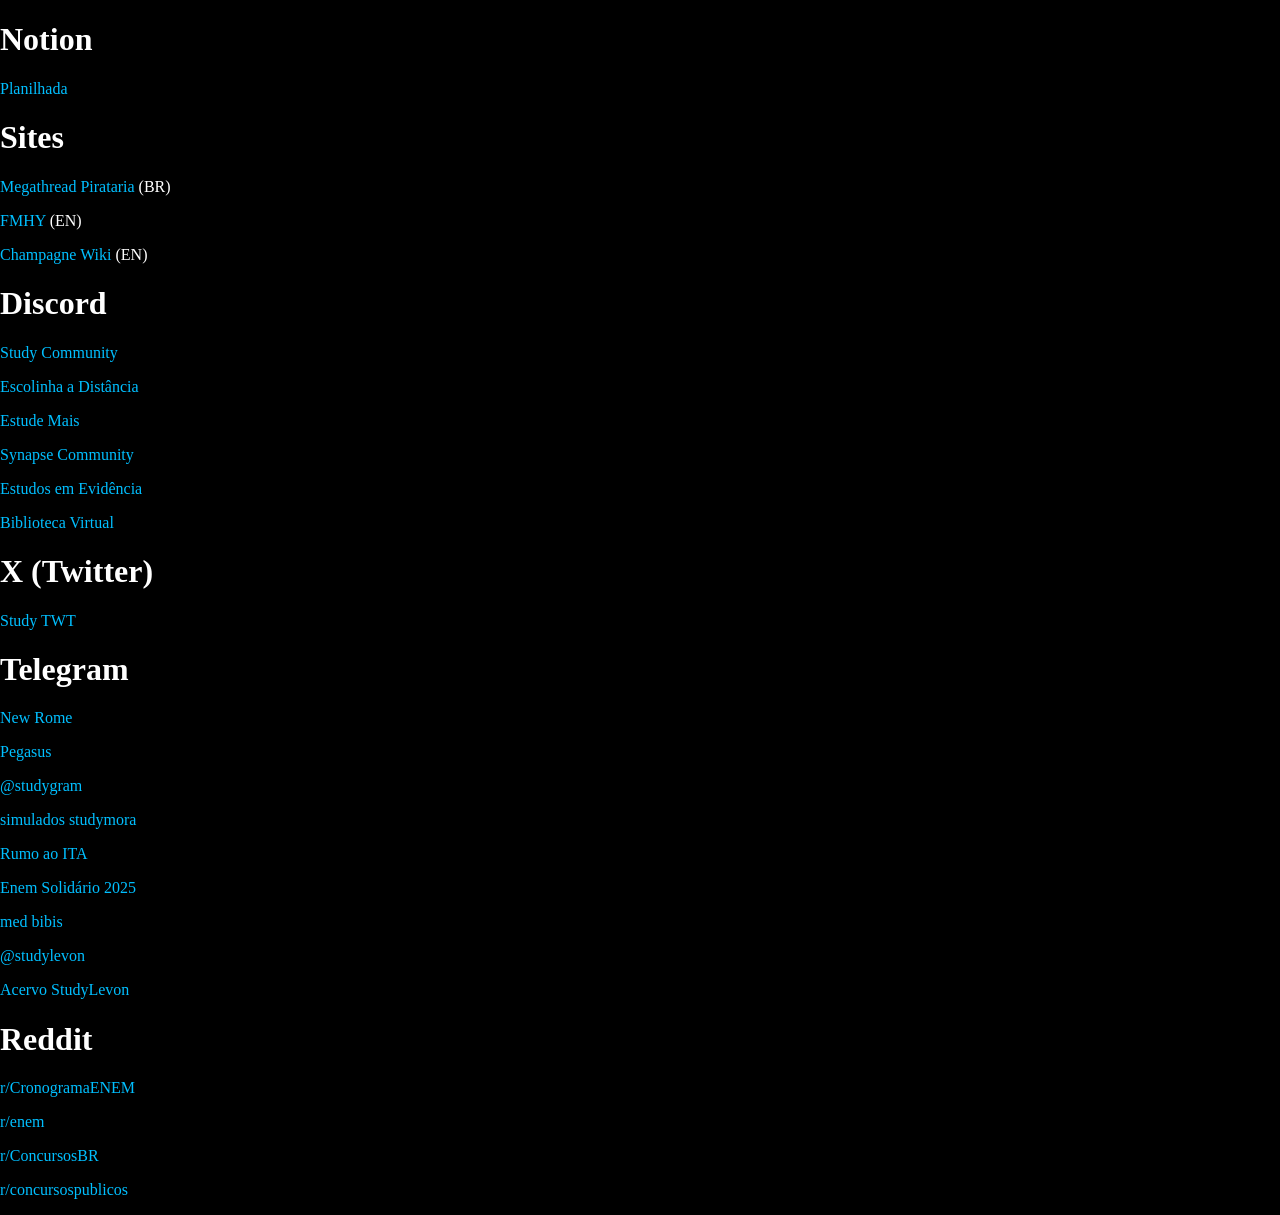
<file: pages/oc.html>
<!DOCTYPE html>
<html lang="en">
<head>
    <meta charset="UTF-8">
    <meta name="viewport" content="width=device-width, initial-scale=1.0">
    <title>:)</title>
    <link rel="stylesheet" href="style.css">
    <link rel="icon" href="/images/droid.png" type="image/x-icon"> 
    <meta name="viewport" content="width=device-width, initial-scale=1.0">
</head>
<body>
    <!-- <nav>
            <ul>
                ← <a href="/index.html">Voltar</a>
            </ul>
    </nav> -->
    <h1>Notion</h1>
    <p><a href="https://www.notion.so/187e2539cfda8012b873e2f39ff156a8?pvs=21">Planilhada</a></p>
    <h1>Sites</h1>
    <p><a href="https://pirataria.link/educacional">Megathread Pirataria</a> (BR)</p>
    <p><a href="https://fmhy.net/educational">FMHY</a> (EN)</p>
    <p><a href="https://champagne.pages.dev/docs/getting-started/education">Champagne Wiki</a> (EN)</p>
    <h1>Discord</h1>
    <p><a href="https://discord.gg/studybr">Study Community</a></p>
    <p><a href="https://discord.gg/studybr">Escolinha a Distância</a></p>
    <p><a href="https://discord.gg/x34jz9m4Xa">Estude Mais</a></p>
    <p><a href="https://discord.gg/xgnzFAW429">Synapse Community</a></p>
    <p><a href="https://discord.gg/vKFVEQmRqH">Estudos em Evidência</a></p>
    <p><a href="https://discord.gg/biblioteca-virtual-1244376096384876685">Biblioteca Virtual</a></p>
    <h1>X (Twitter)</h1>
    <p><a href="https://x.com/i/communities/1791108429181763600/about">Study TWT</a></p>
    <h1>Telegram</h1>
    <p><a href="https://t.me/ChatRecreio">New Rome</a></p>
    <p><a href="https://t.me/pegasus_materiais">Pegasus</a></p>
    <p><a href="https://t.me/+tTu5Ckjhs2IyZjM5">@studygram</a></p>
    <p><a href="https://t.me/comunidadestudymora">simulados studymora</a></p>
    <p><a href="https://t.me/rumoaoita">Rumo ao ITA</a></p>
    <p><a href="https://t.me/Enemmateriais2025">Enem Solidário 2025</a></p>
    <p><a href="https://t.me/medbibis">med bibis</a></p>
    <p><a href="https://t.me/studylevon">@studylevon</a></p>
    <p><a href="https://t.me/acervosimulados">Acervo StudyLevon</a></p>
    <h1>Reddit</h1>
    <p><a href="https://www.reddit.com/r/CronogramaENEM/">r/CronogramaENEM</a></p>
    <p><a href="https://www.reddit.com/r/enem/">r/enem</a></p>
    <p><a href="https://www.reddit.com/r/ConcursosBR/">r/ConcursosBR</a></p>
    <p><a href="https://www.reddit.com/r/concursospublicos/">r/concursospublicos</a></p>
    
</body>
</html>
</file>
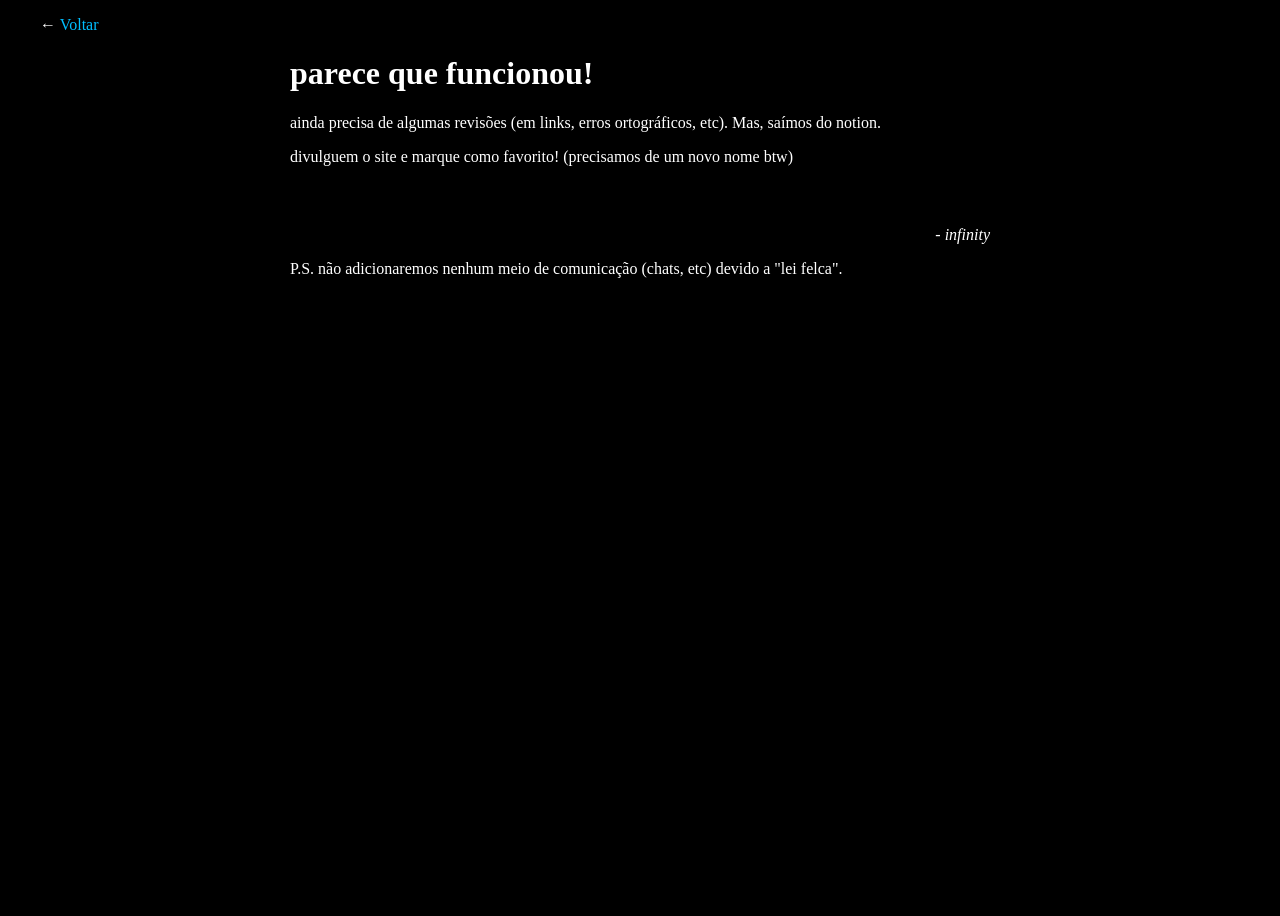
<file: pages/blog-posts/post140326.html>
<!DOCTYPE html>
<html lang="en">

<head>
    <meta charset="UTF-8">
    <meta name="viewport" content="width=device-width, initial-scale=1.0">
    <title>post140326</title>
    <link rel="stylesheet" href="style.css">
    <meta name="viewport" content="width=device-width, initial-scale=1.0">
</head>

<body>
    <nav>
            <ul>
                ← <a href="/index.html">Voltar</a>
            </ul>
    </nav>
    <div class="artigo">
        <h1>parece que funcionou!</h1>
    <p>ainda precisa de algumas revisões (em links, erros ortográficos, etc). Mas, saímos do notion.</p>
    <p>divulguem o site e marque como favorito! (precisamos de um novo nome btw)</p>
    <div class="assinatura">
        <p>- infinity</p>
    </div>
    <p>P.S. não adicionaremos nenhum meio de comunicação (chats, etc) devido a "lei felca".</p>
    </div>
</body>

</html>
</file>
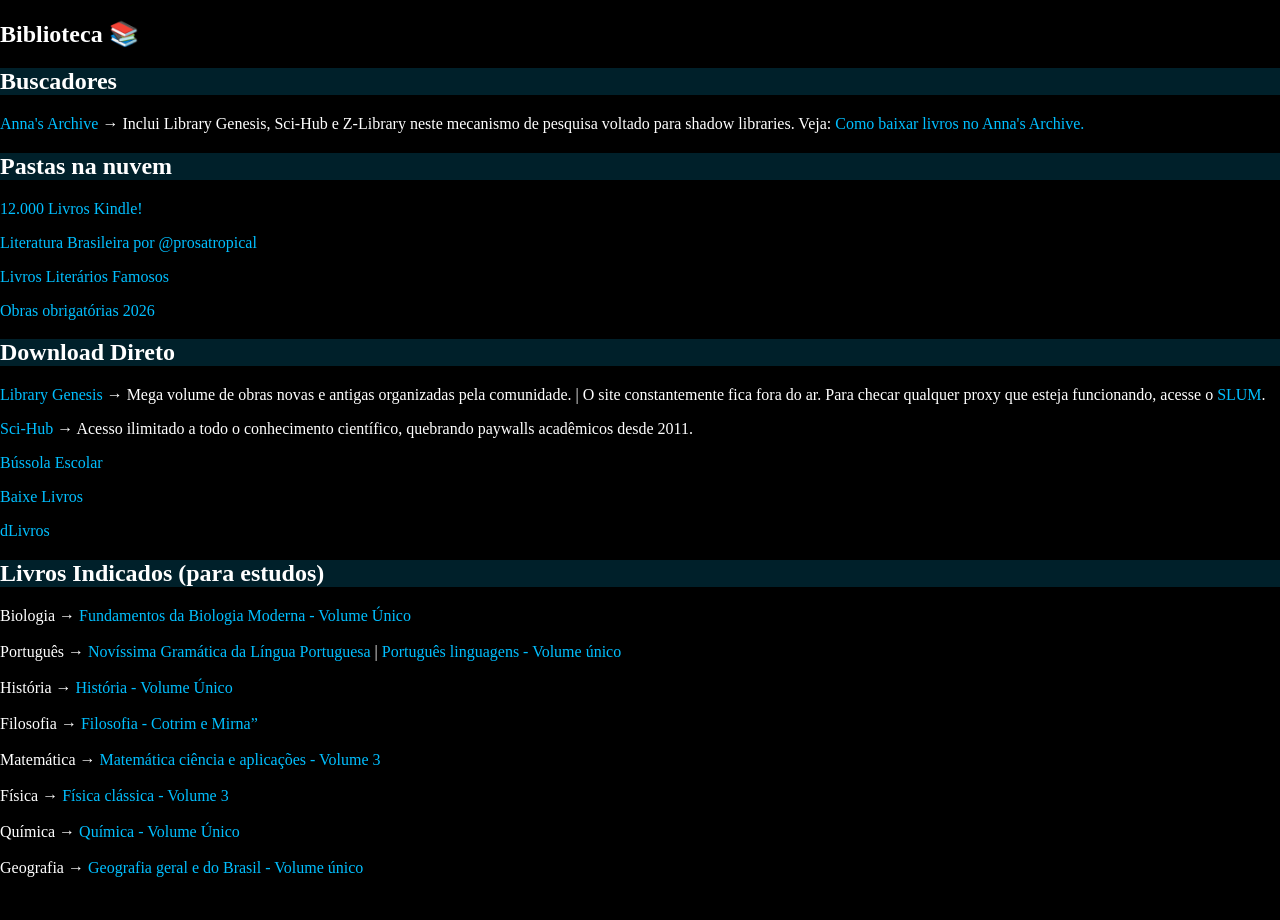
<file: pages/hubpages/biblioteca.html>
<!DOCTYPE html>
<html lang="en">
<head>
    <meta charset="UTF-8">
    <meta name="viewport" content="width=device-width, initial-scale=1.0">
    <title>Biblioteca</title>
    <link rel="stylesheet" href="style.css">
</head>
<body>
    <section id="Biblioteca">
        <h1>Biblioteca 📚</h1>
        <h2>Buscadores</h2>
        <a href="https://en.wikipedia.org/wiki/Anna%27s_Archive">Anna's Archive</a> → Inclui Library Genesis, Sci-Hub e
        Z-Library neste mecanismo de pesquisa voltado para shadow libraries. Veja: <a
            href="https://youtu.be/meFi5Y1VdYc">Como baixar livros no Anna's Archive.</a>

        <h2>Pastas na nuvem</h2>
        <p><a href="https://drive.google.com/drive/folders/1EoF3QomxBsoMTBGMEc_J5JW6r6cC-oCy">12.000 Livros Kindle!</a>
        </p>
        <p><a href="https://drive.google.com/drive/folders/1lE--wjwe9TcpdtCwV5TujwhkFTlfzUcE?usp=drive_link">Literatura
                Brasileira por @prosatropical</a></p>
        <p><a href="https://drive.google.com/drive/folders/18P_FxW395I_Dv4p_Tgom8qmpkKQff1-H?usp=drive_link">Livros
                Literários Famosos</a></p>
        <p><a href="https://drive.google.com/drive/folders/17Yz9D3lawxsTYzxeOK0GZZ4kqlo6xAYm?usp=drive_link">Obras
                obrigatórias 2026</a></p>

        <h2>Download Direto</h2>
        <p><a href="https://en.wikipedia.org/wiki/Library_Genesis">Library Genesis</a> → Mega volume de obras novas e
            antigas organizadas pela comunidade. | O site constantemente fica fora do ar. Para checar qualquer proxy que
            esteja funcionando, acesse o <a href="https://open-slum.org/">SLUM</a>.</p>
        <p><a href="https://www.sci-hub.se/">Sci-Hub</a> → Acesso ilimitado a todo o conhecimento científico, quebrando
            paywalls acadêmicos desde 2011.</p>
        <p><a href="http://www.bussolaescolar.com.br/">Bússola Escolar</a></p>
        <p><a href="https://www.baixelivros.com.br/">Baixe Livros</a></p>
        <p><a href="https://dlivros.com/">dLivros</a></p>

        <h2>Livros Indicados (para estudos)</h2>
        Biologia → <a href="https://a.co/d/fMQrHVX">Fundamentos da Biologia Moderna - Volume Único</a>
        <br></br>
        Português → <a href="https://a.co/d/ihTTnja">Novíssima Gramática da Língua Portuguesa</a> | <a
            href="https://a.co/d/0MQFtmf">Português linguagens - Volume único</a>
        <br></br>
        História → <a href="https://a.co/d/4GaNsY3">História - Volume Único</a>
        <br></br>
        Filosofia → <a href="https://a.co/d/gmzWIKo">Filosofia - Cotrim e Mirna”</a>
        <br></br>
        Matemática → <a href="https://a.co/d/hgY9lLf">Matemática ciência e aplicações - Volume 3</a>
        <br></br>
        Física → <a href="https://a.co/d/7CYLGcI">Física clássica - Volume 3</a>
        <br></br>
        Química → <a href="https://a.co/d/iYaP1yp">Química - Volume Único</a>
        <br></br>
        Geografia → <a href="https://a.co/d/1UbPg4R">Geografia geral e do Brasil - Volume único</a>
    </section>

</body>
</html>
</file>
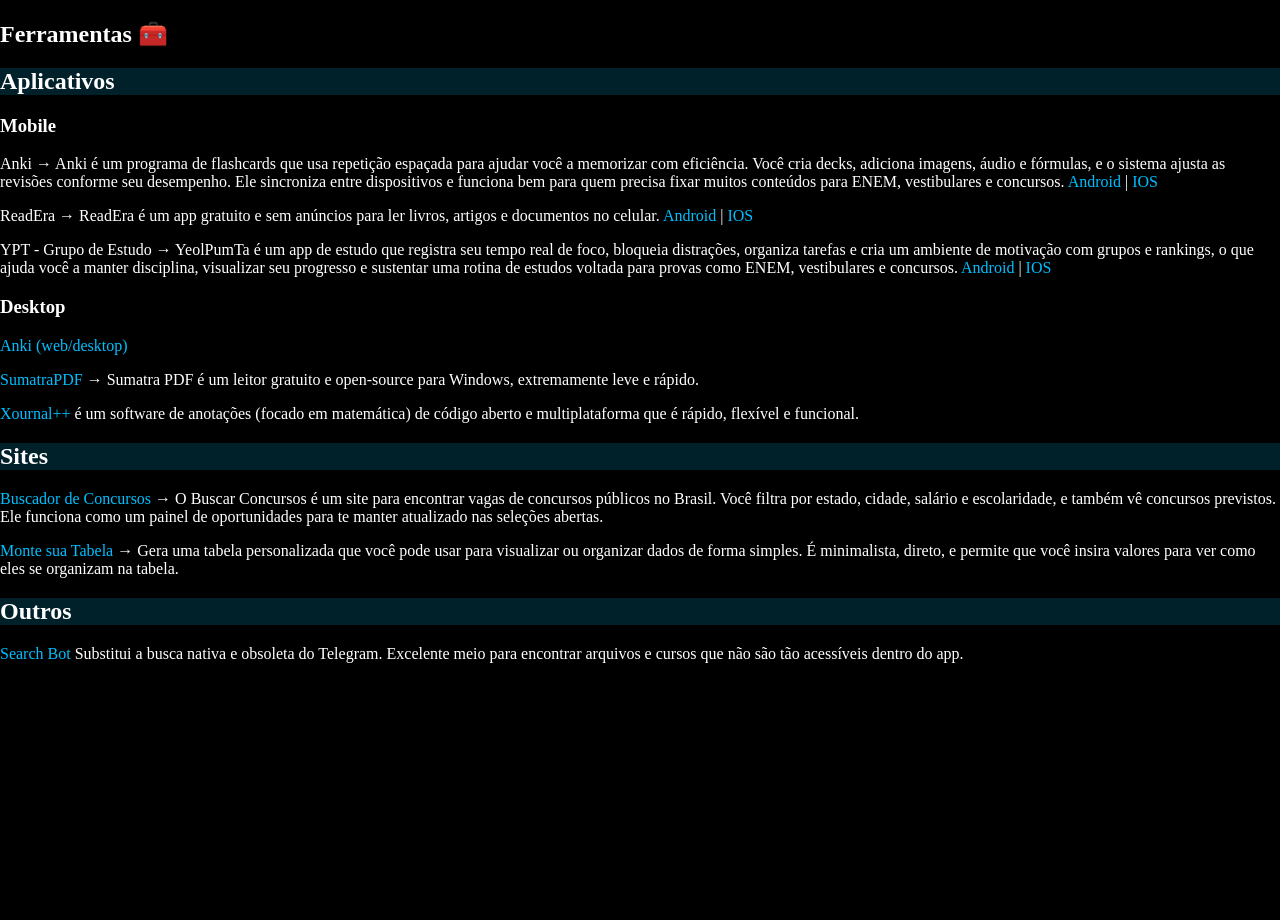
<file: pages/hubpages/ferramentas.html>
<!DOCTYPE html>
<html lang="en">
<head>
    <meta charset="UTF-8">
    <meta name="viewport" content="width=device-width, initial-scale=1.0">
    <title>Ferramentas</title>
    <link rel="stylesheet" href="style.css">
</head>
<body>
    <section id="'Ferramentas'">
        <h1>Ferramentas 🧰</h1>
        <h2>Aplicativos</h2>
            <h3>Mobile</h3>
                <p>Anki → Anki é um programa de flashcards que usa repetição espaçada para ajudar você a memorizar com eficiência. Você cria decks, adiciona imagens, áudio e fórmulas, e o sistema ajusta as revisões conforme seu desempenho. Ele sincroniza entre dispositivos e funciona bem para quem precisa fixar muitos conteúdos para ENEM, vestibulares e concursos. <a href="https://play.google.com/store/apps/details?id=com.ichi2.anki&pcampaignid=web_share">Android</a> | <a href="https://apps.apple.com/br/app/ankimobile-flashcards/id373493387">IOS</a></p>
                <p>ReadEra → ReadEra é um app gratuito e sem anúncios para ler livros, artigos e documentos no celular. <a href="https://play.google.com/store/apps/details?id=org.readera&pcampaignid=web_share">Android</a> | <a href="https://apps.apple.com/br/app/readera-book-reader-pdf-epub/id1669188337">IOS</a></p>
                <p>YPT - Grupo de Estudo → YeolPumTa é um app de estudo que registra seu tempo real de foco, bloqueia distrações, organiza tarefas e cria um ambiente de motivação com grupos e rankings, o que ajuda você a manter disciplina, visualizar seu progresso e sustentar uma rotina de estudos voltada para provas como ENEM, vestibulares e concursos. <a href="https://play.google.com/store/apps/details?id=com.pallo.passiontimerscoped&pcampaignid=web_share">Android</a> | <a href="https://apps.apple.com/br/app/ypt-grupo-de-estudo/id1441909643">IOS</a></p>
            <h3>Desktop</h3>
                <p><a href="https://apps.ankiweb.net/">Anki (web/desktop)</a></p>
                <p><a href="https://www.sumatrapdfreader.org/free-pdf-reader">SumatraPDF</a> → Sumatra PDF é um leitor gratuito e open-source para Windows, extremamente leve e rápido.</p>
                <p><a href="https://xournalpp.github.io/">Xournal++</a> é um software de anotações (focado em matemática) de código aberto e multiplataforma que é rápido, flexível e funcional.</p>
        <h2>Sites</h2>
        <p><a href="https://buscarconcursos.com.br/">Buscador de Concursos</a> → O Buscar Concursos é um site para encontrar vagas de concursos públicos no Brasil. Você filtra por estado, cidade, salário e escolaridade, e também vê concursos previstos. Ele funciona como um painel de oportunidades para te manter atualizado nas seleções abertas.</p>
        <p><a href="https://priprincesa26.github.io/fa-asuatabela/">Monte sua Tabela</a> → Gera uma tabela personalizada que você pode usar para visualizar ou organizar dados de forma simples. É minimalista, direto, e permite que você insira valores para ver como eles se organizam na tabela.</p>

        <h2>Outros</h2>
        <p><a href="https://t.me/en_SearchBot">Search Bot</a> Substitui a busca nativa e obsoleta do Telegram. Excelente meio para encontrar arquivos e cursos que não são tão acessíveis dentro do app.</p>
    </section>
</body>
</html>
</file>
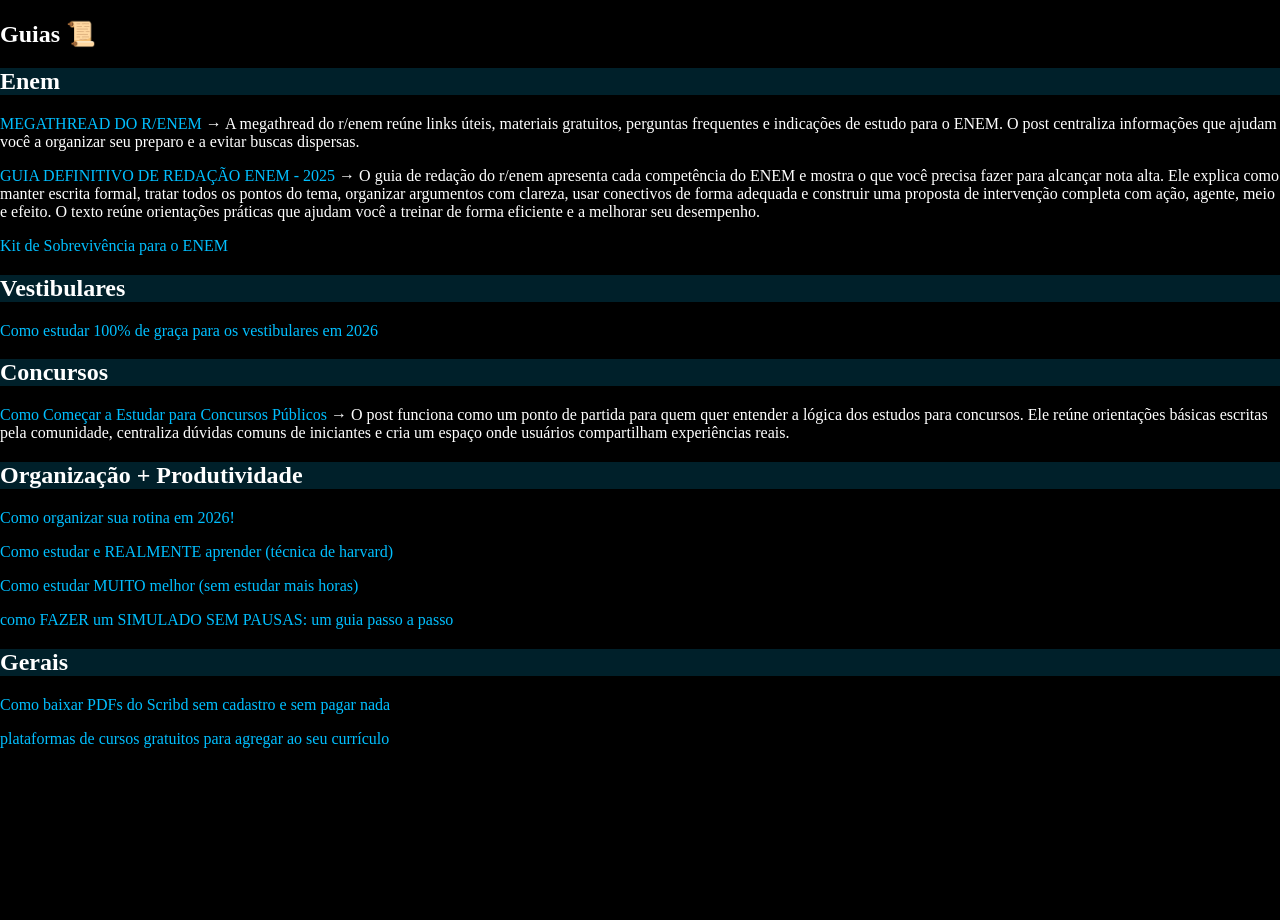
<file: pages/hubpages/guias.html>
<!DOCTYPE html>
<html lang="en">
<head>
    <meta charset="UTF-8">
    <meta name="viewport" content="width=device-width, initial-scale=1.0">
    <title>Guias</title>
    <link rel="stylesheet" href="style.css">
</head>
<body>
    <section id="Guias">
        <h1>Guias 📜</h1>
        <h2>Enem</h2>
        <p>
            <a href="https://www.reddit.com/r/enem/comments/1k9r2a1/megathread_do_renem/" target="_blank">MEGATHREAD DO
                R/ENEM</a> → A megathread do r/enem reúne links úteis, materiais gratuitos, perguntas frequentes e
            indicações de estudo para o ENEM. O post centraliza informações que ajudam você a organizar seu preparo e a
            evitar buscas dispersas.
        </p>
        <p>
            <a href="https://www.reddit.com/r/enem/comments/1l10yg7/guida_definitivo_de_reda%C3%A7%C3%A3o_enem_2025/"
                target="_blank">GUIA DEFINITIVO DE REDAÇÃO ENEM - 2025</a> → O guia de redação do r/enem apresenta cada
            competência do ENEM e mostra o que você precisa fazer para alcançar nota alta. Ele explica como manter
            escrita formal, tratar todos os pontos do tema, organizar argumentos com clareza, usar conectivos de forma
            adequada e construir uma proposta de intervenção completa com ação, agente, meio e efeito. O texto reúne
            orientações práticas que ajudam você a treinar de forma eficiente e a melhorar seu desempenho.
        </p>
        <p>
            <a href="https://x.com/estuda_mel/status/1927022322143109590?s=20" target="_blank">Kit de Sobrevivência para
                o ENEM</a>
        </p>
        <h2>Vestibulares</h2>
        <p>
            <a href="https://x.com/medwithbia/status/2004570988286246999?s=20" target="_blank">Como estudar 100% de
                graça para os vestibulares em 2026</a>
        </p>
        <h2>Concursos</h2>
        <p>
            <a href="https://www.reddit.com/r/ConcursosBR/comments/1ftq69l/t%C3%B3pico_oficial_como_come%C3%A7ar_a_estudar_para/"
                target="_blank">Como Começar a Estudar para Concursos Públicos</a> → O post funciona como um ponto de
            partida para quem quer entender a lógica dos estudos para concursos. Ele reúne orientações básicas escritas
            pela comunidade, centraliza dúvidas comuns de iniciantes e cria um espaço onde usuários compartilham
            experiências reais.
        </p>
        <h2>Organização + Produtividade</h2>
        <p>
            <a href="https://x.com/studysegalla/status/1992973973248688243" target="_blank">Como organizar sua rotina em
                2026!</a>
        </p>
        <p>
            <a href="https://x.com/starlettceles/status/2028618645362897210" target="_blank">Como estudar e REALMENTE aprender (técnica  de  harvard)</a>
        </p>
        <p>
            <a href="https://x.com/starlettceles/status/2030270855700263107?s=20" target="_blank">Como estudar MUITO melhor (sem estudar mais horas)</a>
        </p>
        <p>
            <a href="https://x.com/amandstudy/status/1776319616622424320?s=20" target="_blank">como FAZER um SIMULADO SEM PAUSAS: um guia passo a passo</a>
        </p>
        <h2>Gerais</h2>
        <p>
            <a href="https://x.com/papaicrisstudy/status/1913732024604529039" target="_blank">Como baixar PDFs do Scribd
                sem cadastro e sem pagar nada</a>
        </p>
        <p>
            <a href="https://x.com/academicsndr/status/2024622848837300411" target="_blank">plataformas de cursos gratuitos para agregar ao seu currículo</a>
        </p>
    </section>

</body>
</html>
</file>
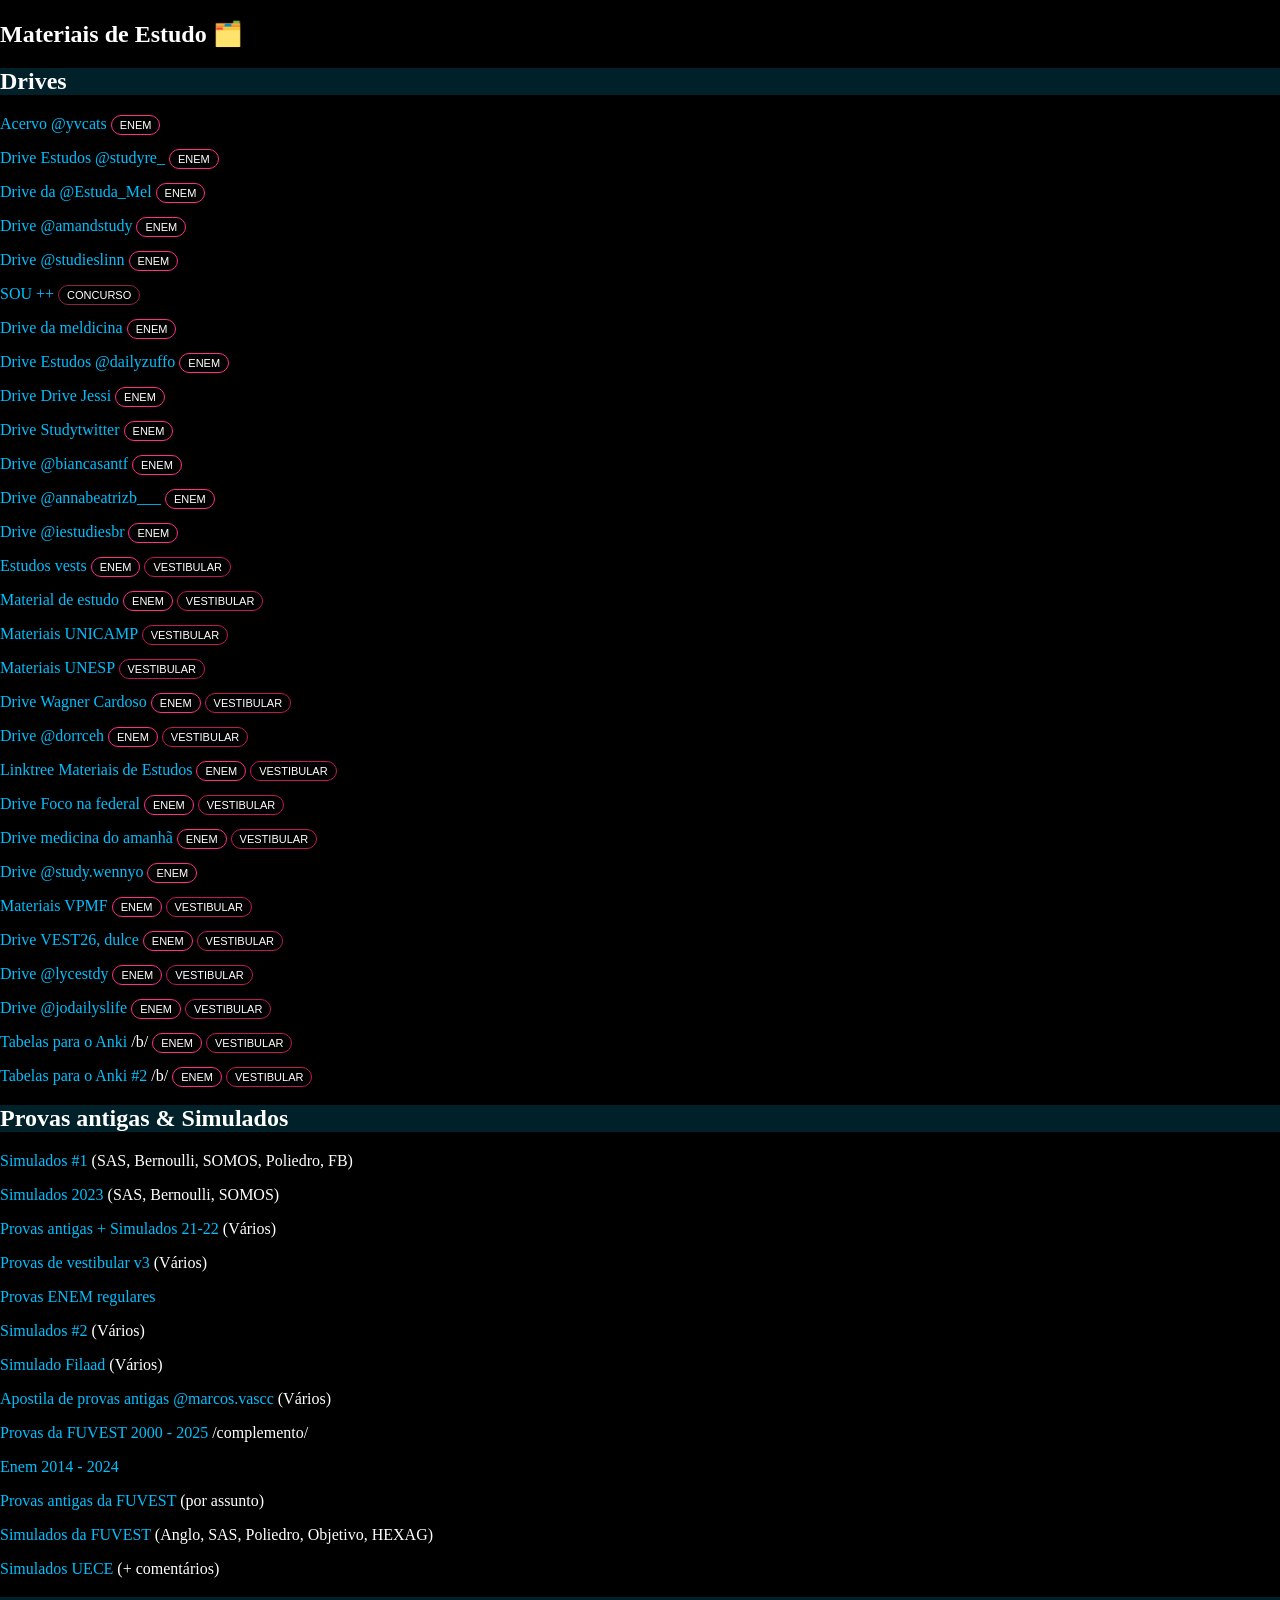
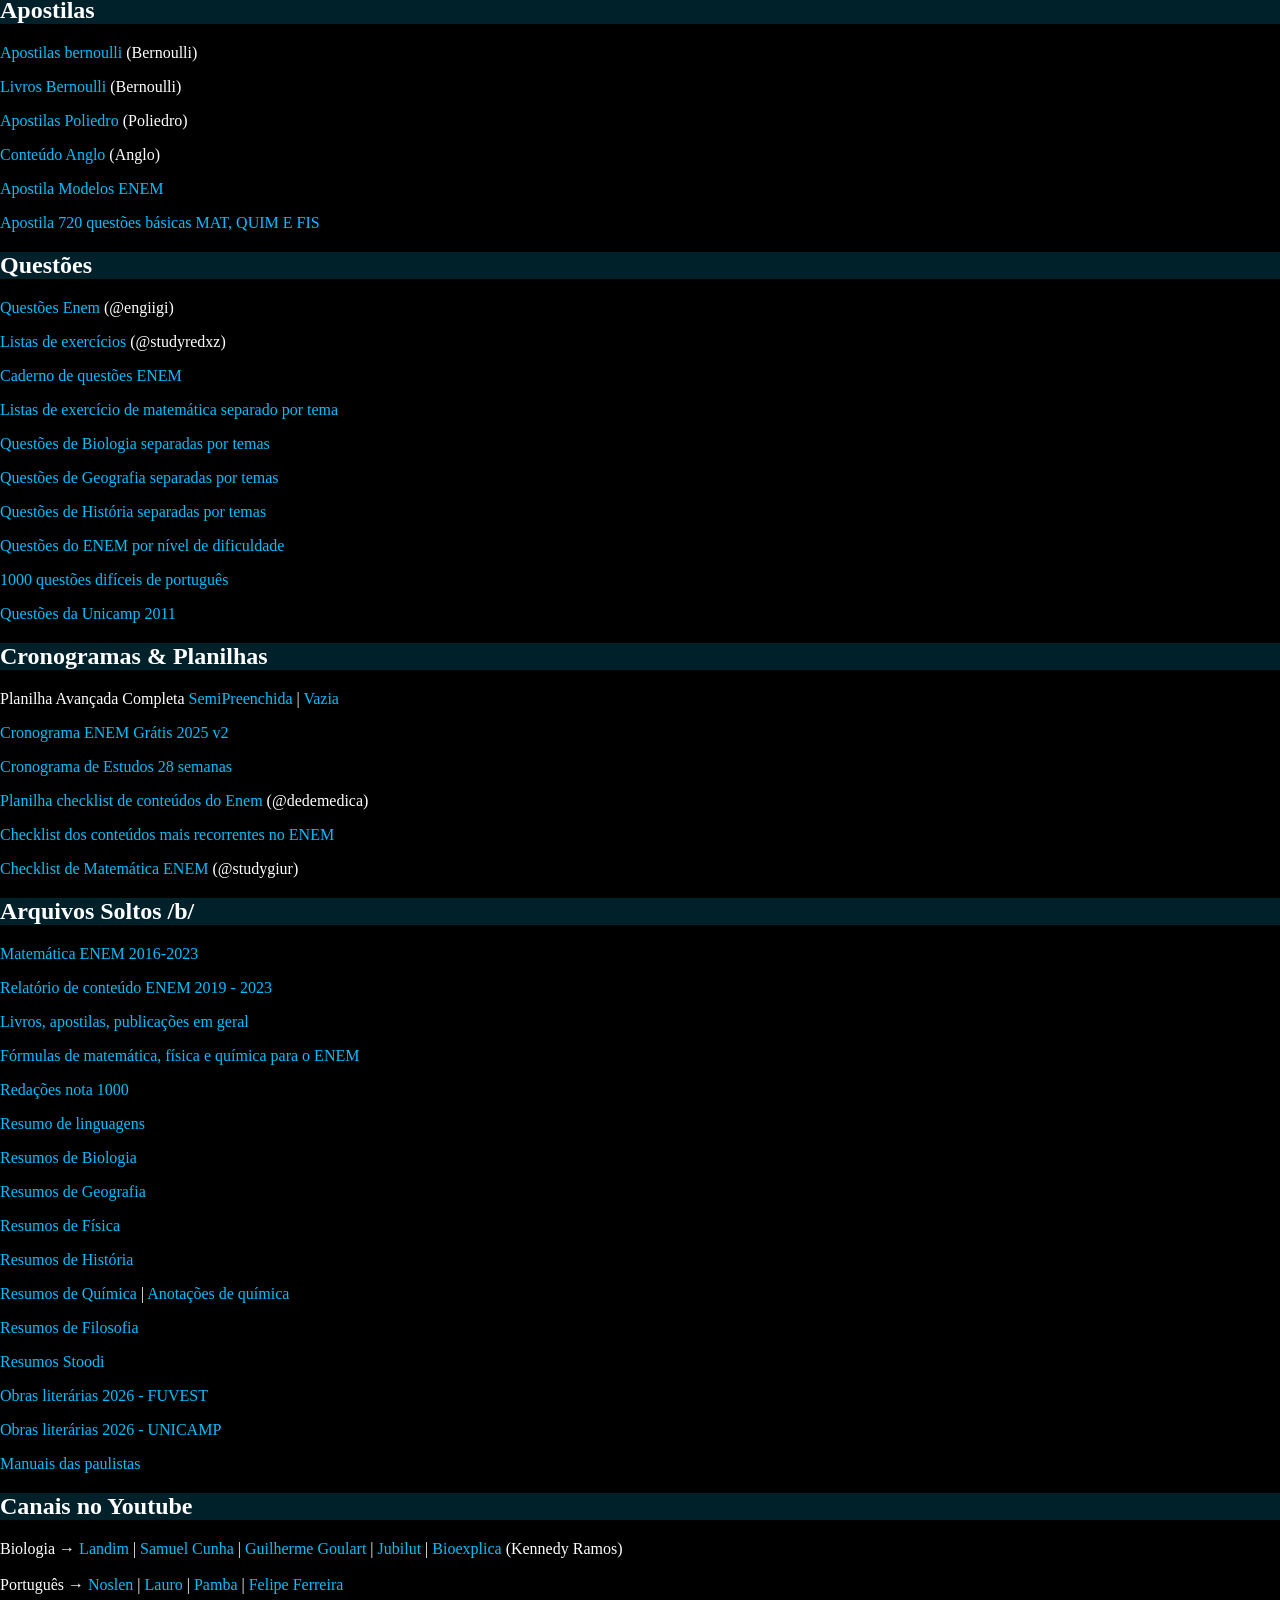
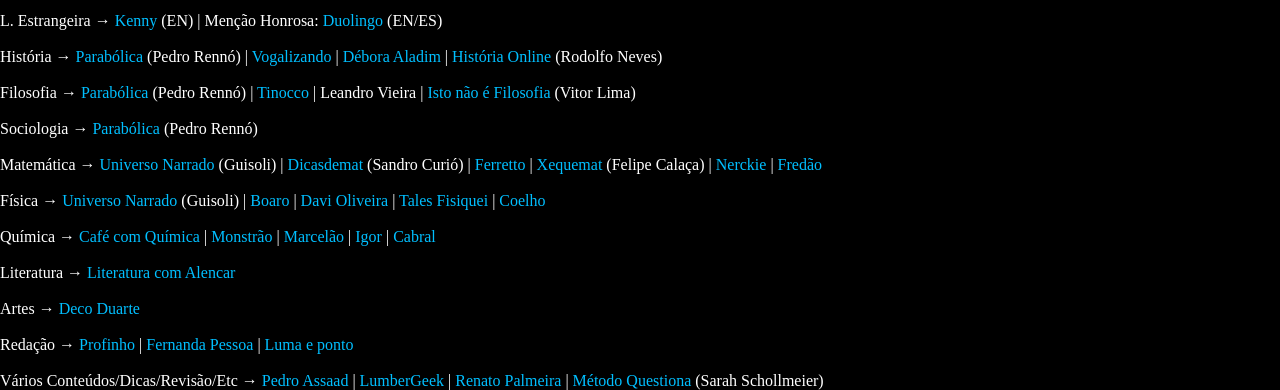
<file: pages/hubpages/materiais.html>
<!DOCTYPE html>
<html lang="en">
<head>
    <meta charset="UTF-8">
    <meta name="viewport" content="width=device-width, initial-scale=1.0">
    <title>Materiais</title>
    <link rel="stylesheet" href="style.css">
</head>
<body>
     <section id="Materiais de Estudo">
        <h1>Materiais de Estudo 🗂️</h1>
        <h2>Drives</h2>
        <p>
            <a href="https://drive.google.com/drive/folders/1K4fPp4kMwHLvWcoECihwm6v5W7sYkEU1" target="_blank">Acervo
                @yvcats</a>
        <span class="tag enem">ENEM</span>
        </p>
        <p>
            <a href="https://drive.google.com/drive/folders/1GMpt8PYHtsHgeq6cNi5G3oCBno-iG-4K" target="_blank">Drive
                Estudos @studyre_</a>
        <span class="tag enem">ENEM</span>
            </p>
        <p>
            <a href="https://drive.google.com/drive/folders/1dXAtOCMDJ8Ebp47QFSeu7WnHp1JwGg1t" target="_blank">Drive da
                @Estuda_Mel </a>
        <span class="tag enem">ENEM</span>
        </p>
        <p>
            <a href="https://drive.google.com/drive/folders/1sgGwza7RmY3jV4WdsFfBchom9MsHsBsT" target="_blank">Drive
                @amandstudy</a>
        <span class="tag enem">ENEM</span>
        </p>
        <p>
            <a href="https://drive.google.com/drive/folders/1Wdb8iNx5VUT5iccPpXXSbt5zntRdGBqI" target="_blank">Drive
                @studieslinn</a>
        <span class="tag enem">ENEM</span>
        </p>
        <p>
            <a href="https://drive.google.com/drive/folders/1bZyXHZP8BZfxAARxOHR0eURaZ9R_Ducz" target="_blank">SOU
                ++</a>
                    <span class="tag concurso">CONCURSO</span>
        </p>
        <p>
            <a href="https://drive.google.com/drive/folders/1uxzP-BLBDdzFMGTta6OMQxRvWafqxQUW?usp=drive_link"
                target="_blank">Drive da meldicina</a>
                    <span class="tag enem">ENEM</span>
        </p>
        <p>
            <a href="https://drive.google.com/drive/folders/1-0VZcelD5bCQjl0aYRQGjtn8G-0785Hh?usp=drive_link"
                target="_blank">Drive Estudos @dailyzuffo</a>
                    <span class="tag enem">ENEM</span>
        </p>
        <p>
            <a href="https://drive.google.com/drive/folders/1qtgRudAFUmbt-de18JmQJw0CUyZAocdS?usp=drive_link"
                target="_blank">Drive Drive Jessi</a>
                    <span class="tag enem">ENEM</span>
        </p>
        <p>
            <a href="https://drive.google.com/drive/folders/1NMszqp-cqEGFoLLDuqTCTxNZKlUPxL-L" target="_blank">Drive
                Studytwitter</a>
                    <span class="tag enem">ENEM</span>
        </p>
        <p>
            <a href="https://drive.google.com/drive/folders/1A1emCEZOASrkW1z_S62nu08SnEiVU9JF?usp=drive_link"
                target="_blank">Drive @biancasantf</a>
                    <span class="tag enem">ENEM</span>
        </p>
        <p>
            <a href="https://drive.google.com/drive/folders/1o6rmxn5J1ETvgNmMrSbTOKdUcAdWpVMz?usp=drive_link"
                target="_blank">Drive @annabeatrizb___</a>
                    <span class="tag enem">ENEM</span>
        </p>
        <p>
            <a href="https://drive.google.com/drive/folders/1-6dDxsoZTpuAPOku91M0yXUUYw-anq3b?usp=drive_link"
                target="_blank">Drive @iestudiesbr</a>
                <span class="tag enem">ENEM</span>
        </p>
        <p>
            <a href="https://drive.google.com/drive/folders/1giokjGS0mXpB6QUE2lDR2uoeCJJsWtf-?usp=drive_link"
                target="_blank">Estudos vests</a>
        <span class="tag enem">ENEM</span> <span class="tag vestibular">VESTIBULAR</span>
        </p>
        <p>
            <a href="https://drive.google.com/drive/folders/14G6EmTgKWixXa52pGWGRuf9VKajQ6uNo?usp=drive_link"
                target="_blank">Material de estudo</a>
        <span class="tag enem">ENEM</span> <span class="tag vestibular">VESTIBULAR</span>
        </p>
        <p>
            <a href="https://drive.google.com/drive/folders/1aBfeo1J3O9ZEmtud-juY0PQMivs-ey6_?usp=drive_link"
                target="_blank">Materiais UNICAMP</a>
        <span class="tag vestibular">VESTIBULAR</span>
        </p>
        <p>
            <a href="https://drive.google.com/drive/folders/1v_4gLwJajmXvrh7_i4w2oxuUvlt1XO4M?usp=drive_link"
                target="_blank">Materiais UNESP</a>
            <span class="tag vestibular">VESTIBULAR</span>
        </p>
        <p>
            <a href="https://drive.google.com/drive/folders/11jdQNNweO4z7kUznrzUhhPu4HA0onNfB?usp=drive_link"
                target="_blank">Drive Wagner Cardoso</a>
        <span class="tag enem">ENEM</span> <span class="tag vestibular">VESTIBULAR</span>
        </p>
        <p>
            <a href="https://drive.google.com/drive/folders/11JHxHxP_VPfvg_Gf9u4-BCi-1ALQOmnx?usp=drive_link"
                target="_blank">Drive @dorrceh</a>
        <span class="tag enem">ENEM</span> <span class="tag vestibular">VESTIBULAR</span>
        </p>
        <p>
            <a href="https://linktr.ee/flordelispordjavan" target="_blank">Linktree Materiais de Estudos</a>
        <span class="tag enem">ENEM</span> <span class="tag vestibular">VESTIBULAR</span>
        </p>
        <p>
            <a href="https://drive.google.com/drive/folders/195eE0t0F5lT-zyTe8QdR8vsntLjnVPVD?usp=drive_link"
                target="_blank">Drive Foco na federal</a>
        <span class="tag enem">ENEM</span> <span class="tag vestibular">VESTIBULAR</span>
        </p>
        <p>
            <a href="https://drive.google.com/drive/folders/1JNSZVl6eeo1yhs-aPF2bqD-tjpFqgeZH?usp=drive_link"
                target="_blank">Drive medicina do amanhã</a>
        <span class="tag enem">ENEM</span> <span class="tag vestibular">VESTIBULAR</span>
        </p>
        <p>
            <a href="https://drive.google.com/drive/folders/1-DgBQCInjBoks0iNpvpizYDwbdxs0xL-?usp=drive_link"
                target="_blank">Drive @study.wennyo</a>
        <span class="tag enem">ENEM</span>
        </p>
        <p>
            <a href="https://drive.google.com/drive/folders/1XfpbXEtyX4efsS_JLZ_SBKWIfhxdtHkt?usp=drive_link"
                target="_blank">Materiais VPMF</a>
        <span class="tag enem">ENEM</span> <span class="tag vestibular">VESTIBULAR</span>
        </p>
        <p>
            <a href="https://drive.google.com/drive/folders/11JHxHxP_VPfvg_Gf9u4-BCi-1ALQOmnx?usp=drive_link"
                target="_blank">Drive VEST26, dulce</a>
        <span class="tag enem">ENEM</span> <span class="tag vestibular">VESTIBULAR</span>
        </p>
        <p>
            <a href="https://drive.google.com/drive/folders/1HSAhRySu01WpzayoBUELb4SkDOQhxRdD?usp=drive_link"
                target="_blank">Drive @lycestdy</a>
        <span class="tag enem">ENEM</span> <span class="tag vestibular">VESTIBULAR</span>
        </p>
        <p>
            <a href="https://drive.google.com/drive/folders/1drIKB0rR3YUHn-ajN0G289BnvTU9Brj1?usp=drive_link"
                target="_blank">Drive @jodailyslife</a>
        <span class="tag enem">ENEM</span> <span class="tag vestibular">VESTIBULAR</span>
        </p>
        <p>
            <a href="https://drive.google.com/drive/folders/1mTYZhoDibdvS9ym07SF77ifJczYAP2rd"
                target="_blank">Tabelas para o Anki</a> /b/
        <span class="tag enem">ENEM</span> <span class="tag vestibular">VESTIBULAR</span>
        </p>
        <p>
            <a href="https://msha.ke/apistudiess#links-2"
                target="_blank">Tabelas para o Anki #2</a> /b/
        <span class="tag enem">ENEM</span> <span class="tag vestibular">VESTIBULAR</span>
        </p>
        <h2>Provas antigas & Simulados</h2>
        <p>
            <a href="https://drive.google.com/drive/folders/1FEcwd9numDdP8L2EIkBuTxXZlD4Y97Ii?usp=drive_link"
                target="_blank">Simulados #1</a> (SAS, Bernoulli, SOMOS, Poliedro, FB)
        </p>
        <p>
            <a href="https://drive.google.com/drive/folders/1-rZvnA-acgI_URE7fa0fxeBBpea99nSO?usp=drive_link"
                target="_blank">Simulados 2023</a> (SAS, Bernoulli, SOMOS)
        </p>
        <p>
            <a href="https://drive.google.com/drive/folders/1BnU7OldcKk7cm6e_hvgdA9lW9wne4mB3?usp=drive_link"
                target="_blank">Provas antigas + Simulados 21-22</a> (Vários)
        </p>
        <p>
            <a href="https://drive.google.com/drive/folders/1k_y87a4iwowN5JZ45C0dsxnD2dMP2mBN?usp=drive_link"
                target="_blank">Provas de vestibular v3</a> (Vários)
        </p>
        <p>
            <a href="https://drive.google.com/drive/folders/13rBjDEw7NNn29J6_uC2cIbBZ3JkFRbpo?usp=drive_link"
                target="_blank">Provas ENEM regulares</a>
        </p>
        <p>
            <a href="https://drive.google.com/drive/folders/1FBbQJx3ofVkw3yGicPDNW265idzHoDzL?usp=drive_link"
                target="_blank">Simulados #2</a> (Vários)
        </p>
        <p>
            <a href="https://drive.google.com/drive/folders/1SDz4TWPezzuEg6Raq6adD8UO_vxZ0oLT?usp=drive_link"
                target="_blank">Simulado Filaad</a> (Vários)
        </p>
        <p>
            <a href="https://drive.google.com/drive/folders/1SPPDOhZVuOSpWXbLIih2xbnPnuzfvDQ_?usp=drive_link"
                target="_blank">Apostila de provas antigas @marcos.vascc</a> (Vários)
        </p>
        <p>
            <a href="https://drive.google.com/drive/folders/1AMJwfg6oNFmPBYc70oTErN45fgNhx7Fn?usp=drive_link"
                target="_blank">Provas da FUVEST 2000 - 2025</a> /complemento/
        </p>
        <p>
            <a href="https://drive.google.com/drive/folders/17TQxzpfyzCQeE1ssez3aV2rEmWJge-AF?usp=drive_link"
                target="_blank">Enem 2014 - 2024</a>
        </p>
        <p>
            <a href="https://drive.google.com/drive/folders/172l8rH1jaUtaWUFXybyhMVj-oL_oggwK?usp=drive_link"
                target="_blank">Provas antigas da FUVEST</a> (por assunto)
        </p>
        <p>
            <a href="https://drive.google.com/drive/folders/1QsKvSI8FCImZc2ny_WS0ABMr61vbJmmG?usp=drive_link"
                target="_blank">Simulados da FUVEST</a> (Anglo, SAS, Poliedro, Objetivo, HEXAG)
        </p>
        <p>
            <a href="https://drive.google.com/drive/folders/1QsKvSI8FCImZc2ny_WS0ABMr61vbJmmG?usp=drive_link"
                target="_blank">Simulados UECE</a> (+ comentários)
        </p>
        <h2>Apostilas</h2>
        <p>
            <a href="https://drive.google.com/drive/folders/17FqS128Y6nx2p3W11YZnjpsfw5T9acCO?usp=drive_link"
                target="_blank">Apostilas bernoulli</a> (Bernoulli)
        </p>
        <p>
            <a href="https://drive.google.com/drive/folders/1c1PiKve14IYwoZ56h4y4k3TES6dDSvY-?usp=drive_link"
                target="_blank">Livros Bernoulli</a> (Bernoulli)
        </p>
        <p>
            <a href="https://drive.google.com/drive/folders/1bx_oazqNrT749fXN6iiphiiYO09s-eAS?usp=drive_link"
                target="_blank">Apostilas Poliedro</a> (Poliedro)
        </p>
        <p>
            <a href="https://drive.google.com/drive/folders/1x7rhkJB7_OqN0FLE0I64mT7y6YHA8M40?usp=drive_link"
                target="_blank">Conteúdo Anglo</a> (Anglo)
        </p>
        <p>
            <a href="https://drive.google.com/file/d/1-Iq4VASokHtzRefFKd8aHiKi0mtS6kS-/view?usp=sharing"
                target="_blank">Apostila Modelos ENEM</a>
        </p>
        <p>
            <a href="https://drive.google.com/file/d/1V_g8eq2JvtHHH_gSMmP0fCFVrpq6MXUv/view?usp=sharing"
                target="_blank">Apostila 720 questões básicas MAT, QUIM E FIS</a>
        </p>
        <h2>Questões</h2>
        <p>
            <a href="https://drive.google.com/drive/folders/1u6IWd-jxSCWL3sp0SvGdoCjPuieSqJKg?usp=drive_link"
                target="_blank">Questões Enem</a> (@engiigi)
        </p>
        <p>
            <a href="https://drive.google.com/drive/folders/14cXC-uKEj3n6e1rqqT-f9zImJHYu_qwF?usp=drive_link"
                target="_blank">Listas de exercícios</a> (@studyredxz)
        </p>
        <p>
            <a href="https://drive.google.com/drive/folders/1UzGW4n3Po2NDIRIoZE87pDjMlORXr9iC?usp=drive_link"
                target="_blank">Caderno de questões ENEM</a>
        </p>
        <p>
            <a href="https://drive.google.com/drive/folders/1E6L76CF82OJakr7PTpFd_JM06-yH2I-Z?usp=drive_link"
                target="_blank">Listas de exercício de matemática separado por tema</a>
        </p>
        <p>
            <a href="https://drive.google.com/drive/folders/1pVQ72Bwpf01Zgt19H_8MwI1LszhJM0fT?usp=drive_link"
                target="_blank">Questões de Biologia separadas por temas</a>
        </p>
        <p>
            <a href="https://drive.google.com/drive/folders/1EO-rR-5EHM99X2CNX4geMcnVt5scvIgk?usp=drive_link"
                target="_blank">Questões de Geografia separadas por temas</a>
        </p>
        <p>
            <a href="https://drive.google.com/drive/folders/1PoRM-DGRvmMkKo4LfuEa9_R9BV-Ugr3x?usp=drive_link"
                target="_blank">Questões de História separadas por temas</a>
        </p>
        <p>
            <a href="https://drive.google.com/drive/folders/1oasYG_eS9U6b3OayxNcw32P8jspd8gKA?usp=drive_link"
                target="_blank">Questões do ENEM por nível de dificuldade</a>
        </p>
        <p>
            <a href="https://drive.google.com/file/d/1VhiKfOBwDNAwal7cG-rKIch9IIdbVPqT/view?usp=sharing"
                target="_blank">1000 questões difíceis de português</a>
        </p>
        <p>
            <a href="https://drive.google.com/drive/folders/1-PsDhsT8M8h2Ju9Pr_P3dIaxQp8nnV3N?usp=drive_link"
                target="_blank">Questões da Unicamp 2011</a>
        </p>
        <h2>Cronogramas & Planilhas</h2>
        <p>
            Planilha Avançada Completa
            <a href="https://docs.google.com/spreadsheets/d/13-3hLitPbTTroini6gjq14mzrrwXYhrTpU2-a6Sys4A/edit?usp=sharing"
                target="_blank">SemiPreenchida</a> | <a
                href="https://docs.google.com/spreadsheets/d/1jVXLjIRPqZpN2SAK6U8K9hqD1HvYKqUQVz5HCJh93dg/edit?usp=sharing"
                target="_blank">Vazia</a>
        </p>
        <p>
            <a href="https://drive.google.com/file/d/1gZGXdwcpRpmp1J2M-XzPj7du7RK-W5sQ/view?usp=sharing"
                target="_blank">Cronograma ENEM Grátis 2025 v2</a>
        </p>
        <p>
            <a href="https://drive.google.com/file/d/1vtJhrzXeqvTNqvnDs0CYd2zX5-23oqm5/view?usp=sharing"
                target="_blank">Cronograma de Estudos 28 semanas</a>
        </p>
        <p>
            <a href="https://docs.google.com/spreadsheets/d/1aGCP02O7CMLAuY8EPBqCoBw5bGruDymiXaywPPjWUjA/edit?usp=sharing"
                target="_blank">Planilha checklist de conteúdos do Enem</a> (@dedemedica)
        </p>
        <p>
            <a href="https://drive.google.com/file/d/1DDi69AAcd6N0qYgoQueP6KtZNaXGDqUV/view?usp=sharing"
                target="_blank">Checklist dos conteúdos mais recorrentes no ENEM</a>
        </p>
        <p>
            <a href="https://drive.google.com/file/d/1z8gvwp7535NQNTTQpmH-sM838idqR-Aw/view?usp=sharing"
                target="_blank">Checklist de Matemática ENEM</a> (@studygiur)
        </p>

        <h2>Arquivos Soltos /b/</h2>
        <p>
            <a href="https://drive.google.com/file/d/1yIvRAWmNe6KstDnRnDcd8EvZtLsQlpES/view?usp=sharing"
                target="_blank">Matemática ENEM 2016-2023</a>
        </p>
        <p>
            <a href="https://drive.google.com/drive/folders/1Uf885QKCvYLO6D1bnzA0g5qtJdHxHqDN?usp=drive_link"
                target="_blank">Relatório de conteúdo ENEM 2019 - 2023</a>
        </p>
        <p>
            <a href="https://drive.google.com/drive/folders/1B4pKwfsQhY0Ib_8zTscwE2koeBJMAI_Z?usp=drive_link"
                target="_blank">Livros, apostilas, publicações em geral</a>
        </p>
        <p>
            <a href="https://drive.google.com/drive/folders/1-Y9mW-oecitbks-mKrrBmuah0kZ6rB0O?usp=drive_link"
                target="_blank">Fórmulas de matemática, física e química para o ENEM</a>
        </p>
        <p>
            <a href="https://drive.google.com/drive/folders/1K57YvTdi8psikPXhctcyNknsfqsbqAJx?usp=drive_link"
                target="_blank">Redações nota 1000</a>
        </p>
        <p>
            <a href="https://drive.google.com/drive/folders/1ZT4m0gKQ6o2V2-0G9cJ4vFLXcbfaa9MZ?usp=drive_link"
                target="_blank">Resumo de linguagens</a>
        </p>
        <p>
            <a href="https://drive.google.com/file/d/1ZMNAjGJAano1oKZsJdG7y1jiP96ESrAq/view?usp=sharing"
                target="_blank">Resumos de Biologia</a>
        </p>
        <p>
            <a href="https://drive.google.com/file/d/1-xRUZLIiIhhTiomamyy4-woLScId1wJr/view?usp=sharing"
                target="_blank">Resumos de Geografia</a>
        </p>
        <p>
            <a href="https://drive.google.com/file/d/1uobWdyP0Ai0n4_k4jfDiZp29Ai0fBTK9/view?usp=sharing"
                target="_blank">Resumos de Física</a>
        </p>
        <p>
            <a href="https://drive.google.com/file/d/1iNd3I26k_uqtz5dkIHKb9d5yNhRay_PC/view?usp=sharing"
                target="_blank">Resumos de História</a>
        </p>
        <p>
            <a href="https://drive.google.com/file/d/1QcZ5oPYyz9gBe38P3ASF-v0x_a3HG067/view?usp=sharing"
                target="_blank">Resumos de Química</a> | <a
                href="https://drive.google.com/drive/folders/1SoTDeXaVFJR-chm2vNyGNGvco20_CbB_?usp=drive_link">Anotações
                de química</a>
        </p>
        <p>
            <a href="https://drive.google.com/file/d/1ZT7PvAG5ZXVGFh2REXjkRfCY20cs57p5/view?usp=sharing"
                target="_blank">Resumos de Filosofia</a>
        </p>
        <p>
            <a href="https://drive.google.com/drive/folders/0B5HxDYbtKJ7dOTQ1cEhQaTRWd0E?resourcekey=0-lbOzuwIX5IK0o4Hh3AgC3Q&usp=drive_link"
                target="_blank">Resumos Stoodi</a>
        </p>
        <p>
            <a href="https://drive.google.com/drive/folders/1-J0A0swjd22yoM5W_hH4UFmxP3F_axhp?usp=drive_link"
                target="_blank">Obras literárias 2026 - FUVEST</a>
        </p>
        <p>
            <a href="https://drive.google.com/drive/folders/1Z_NnTYtdWiMp4OjkCdN2icXWv7FtwzPe?usp=drive_link"
                target="_blank">Obras literárias 2026 - UNICAMP</a>
        </p>
        <p>
            <a href="https://drive.google.com/drive/folders/18-zB9VhdvFXuw1WHhiLvi3eO5b2FaAk6?usp=drive_link"
                target="_blank">Manuais das paulistas</a>
        </p>
        <h2>Canais no Youtube</h2>
        Biologia → <a href="https://www.youtube.com/@BiocomLandim">Landim</a> | <a
            href="https://www.youtube.com/@professorsamuelcunha">Samuel Cunha</a> | <a
            href="https://www.youtube.com/@ProfGuiGoulart">Guilherme Goulart</a> | <a
            href="https://www.youtube.com/@paulojubilut">Jubilut</a> | <a
            href="https://www.youtube.com/@bioexplica">Bioexplica</a> (Kennedy Ramos)
        <br></br>
        Português → <a href="https://www.youtube.com/@ProfessorNoslen">Noslen</a> | <a
            href="https://www.youtube.com/@interpretaenem">Lauro</a> | <a
            href="https://www.youtube.com/@ProfessoraPamba">Pamba</a> | <a
            href="https://www.youtube.com/@prof.felipepereira">Felipe Ferreira</a>
        <br></br>
        L. Estrangeira → <a href="https://www.youtube.com/@PROFESSORKENNYOFICIAL">Kenny</a> (EN) | Menção Honrosa: <a
            href="https://pt.duolingo.com/">Duolingo</a> (EN/ES)
        <br></br>
        História → <a href="https://www.youtube.com/@Parab%C3%B3lica">Parabólica</a> (Pedro Rennó) | <a
            href="https://www.youtube.com/@VogalizandoaHist%C3%B3ria/videos">Vogalizando</a> | <a
            href="https://www.youtube.com/@deboraaladim">Débora Aladim</a> | <a
            href="https://www.youtube.com/@historia-online/">História Online</a> (Rodolfo Neves)
        <br></br>
        Filosofia → <a href="https://www.youtube.com/@Parab%C3%B3lica">Parabólica</a> (Pedro Rennó) | <a
            href="https://www.youtube.com/@tinocandotv/">Tinocco</a> | Leandro Vieira | <a
            href="https://www.youtube.com/@istonaoefilosofia/">Isto não é Filosofia</a> (Vitor Lima)
        <br></br>
        Sociologia → <a href="https://www.youtube.com/@Parab%C3%B3lica">Parabólica</a> (Pedro Rennó)
        <br></br>
        Matemática → <a href="https://www.youtube.com/@UniversoNarrado">Universo Narrado</a> (Guisoli) | <a
            href="https://www.youtube.com/@sandrocuriodicasdemat">Dicasdemat</a> (Sandro Curió) | <a
            href="https://www.youtube.com/@professorferretto">Ferretto</a> | <a
            href="https://www.youtube.com/@xequematenem">Xequemat</a> (Felipe Calaça) | <a
            href="https://www.youtube.com/@nerckie">Nerckie</a> | <a
            href="https://www.youtube.com/c/MenteMatem%C3%A1tica">Fredão</a>
        <br></br>
        Física → <a href="https://www.youtube.com/@UniversoNarrado">Universo Narrado</a> (Guisoli) | <a
            href="https://www.youtube.com/@professorboaro">Boaro</a> | <a
            href="https://www.youtube.com/@Fisica2.0/">Davi Oliveira</a> | <a
            href="https://www.youtube.com/@fisiquei">Tales Fisiquei</a> | <a
            href="https://www.youtube.com/@profcoelho/">Coelho</a>
        <br></br>
        Química → <a href="https://www.youtube.com/@profmichelquimica">Café com Química</a> | <a
            href="https://www.youtube.com/c/QU%C3%8DMICADOMONSTRO">Monstrão</a> | <a
            href="https://www.youtube.com/c/Marcel%C3%A3odaQu%C3%ADmica">Marcelão</a> | <a
            href="https://www.youtube.com/@IgorQuimica">Igor</a> | <a
            href="https://www.youtube.com/@ProfessorGabrielCabral">Cabral</a>
        <br></br>
        Literatura → <a href="https://www.youtube.com/@LiteraturacomAlencar">Literatura com Alencar</a>
        <br></br>
        Artes → <a href="https://www.youtube.com/@DecoDuarte">Deco Duarte</a>
        <br></br>
        Redação → <a href="https://www.youtube.com/@Profinho">Profinho</a> | <a
            href="https://www.youtube.com/@FernandaPessoaTV">Fernanda Pessoa</a> | <a
            href="https://www.youtube.com/@lumaeponto">Luma e ponto</a>
        <br></br>
        Vários Conteúdos/Dicas/Revisão/Etc → <a href="https://www.youtube.com/@PedroAssaad">Pedro Assaad</a> | <a
            href="https://www.youtube.com/@LumberGeek">LumberGeek</a> | <a
            href="https://www.youtube.com/@renatopalmeira">Renato Palmeira</a> | <a
            href="https://www.youtube.com/c/M%C3%A9todoQuestiona">Método Questiona</a> (Sarah Schollmeier)
    </section>
</body>
</html>
</file>
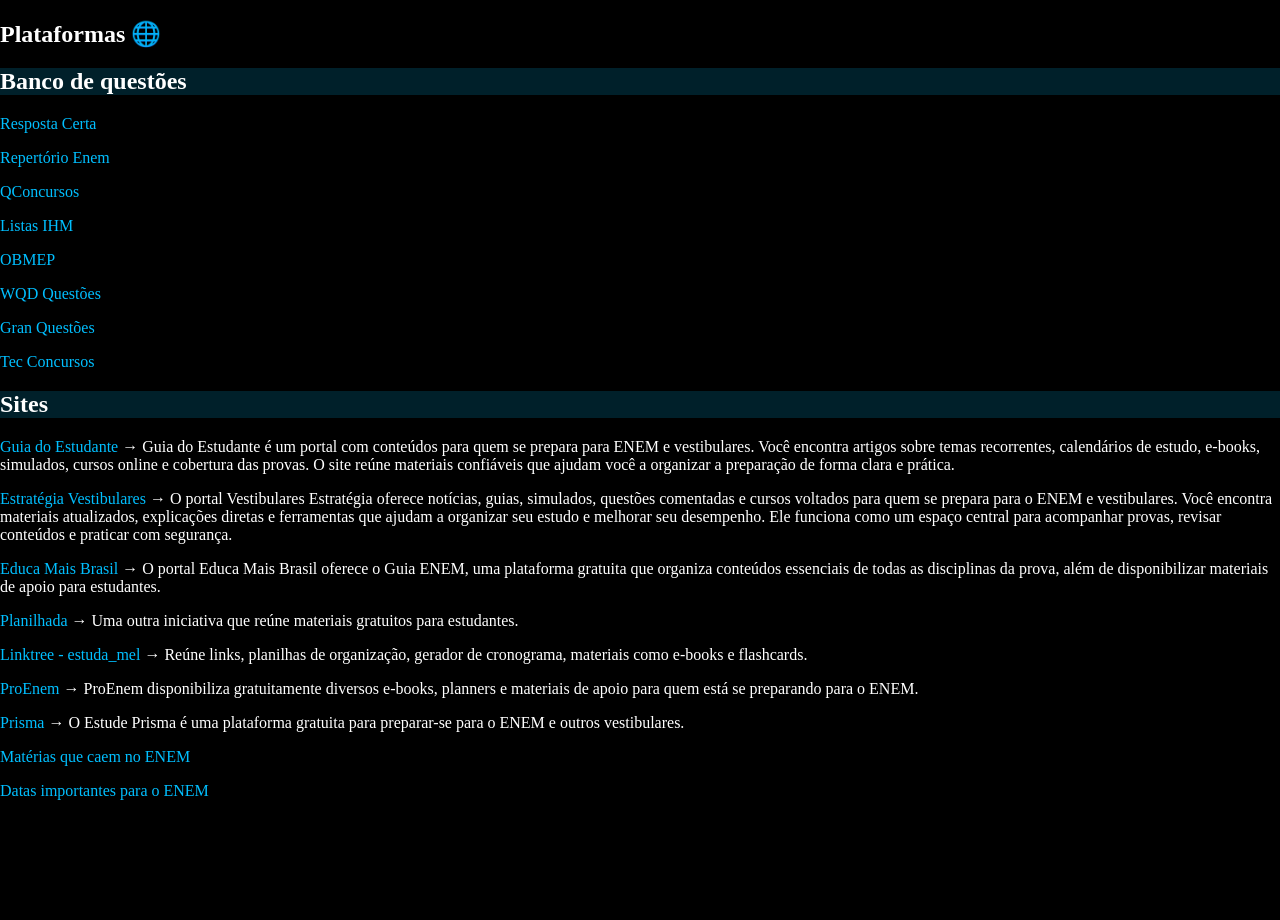
<file: pages/hubpages/plataformas.html>
<!DOCTYPE html>
<html lang="en">
<head>
    <meta charset="UTF-8">
    <meta name="viewport" content="width=device-width, initial-scale=1.0">
    <title>Plataformas</title>
    <link rel="stylesheet" href="style.css">
</head>
<body>
    <section id="Plataformas">
        <h1>Plataformas 🌐</h1>
        <h2>Banco de questões</h2>
        <p><a href="https://respostacerta.com/">Resposta Certa</a></p>
        <p><a href="https://repertorioenem.com.br/">Repertório Enem</a></p>
        <p><a href="https://www.qconcursos.com/">QConcursos</a></p>
        <p><a href="https://listasihm.profelipereira.com/">Listas IHM</a></p>
        <p><a href="http://www.obmep.org.br/banco.htm">OBMEP</a></p>
        <p><a href="https://wqd.com.br/">WQD Questões</a></p>
        <p><a href="https://questoes.grancursosonline.com.br/">Gran Questões</a></p>
        <p><a href="https://www.tecconcursos.com.br/">Tec Concursos</a></p>

        <h2>Sites</h2>
        <p><a href="https://guiadoestudante.abril.com.br/">Guia do Estudante</a> → Guia do Estudante é um portal com conteúdos para quem se prepara para ENEM e vestibulares. Você encontra artigos sobre temas recorrentes, calendários de estudo, e-books, simulados, cursos online e cobertura das provas. O site reúne materiais confiáveis que ajudam você a organizar a preparação de forma clara e prática.</p>
        <p><a href="https://vestibulares.estrategia.com/portal/">Estratégia Vestibulares</a> → O portal Vestibulares Estratégia oferece notícias, guias, simulados, questões comentadas e cursos voltados para quem se prepara para o ENEM e vestibulares. Você encontra materiais atualizados, explicações diretas e ferramentas que ajudam a organizar seu estudo e melhorar seu desempenho. Ele funciona como um espaço central para acompanhar provas, revisar conteúdos e praticar com segurança.</p>
        <p><a href="https://www.educamaisbrasil.com.br/enem/guia-enem">Educa Mais Brasil</a> → O portal Educa Mais Brasil oferece o Guia ENEM, uma plataforma gratuita que organiza conteúdos essenciais de todas as disciplinas da prova, além de disponibilizar materiais de apoio para estudantes.</p>
        <a href="https://www.notion.so/187e2539cfda8012b873e2f39ff156a8?pvs=21">Planilhada</a> → Uma outra iniciativa
        que reúne materiais gratuitos para estudantes.
        <p>
            <a href="https://linktr.ee/estuda_mel" target="_blank">Linktree - estuda_mel</a> → Reúne links, planilhas de
            organização, gerador de cronograma, materiais como e-books e flashcards.
        </p>
        <p>
            <a href="https://proenem.com.br/enem/materiais/" target="_blank">ProEnem</a> → ProEnem disponibiliza
            gratuitamente diversos e-books, planners e materiais de apoio para quem está se preparando para o ENEM.
        </p>
        <p>
            <a href="https://estudeprisma.com/" target="_blank">Prisma</a> → O Estude Prisma é uma plataforma gratuita
            para preparar-se para o ENEM e outros vestibulares.
        </p>
        <p><a href="https://ajudaenem.online/materiasenem/#">Matérias que caem no ENEM</a></p>
        <p><a href="https://ajudaenem.online/datas/">Datas importantes para o ENEM</a></p>
    </section>
</body>
</html>
</file>
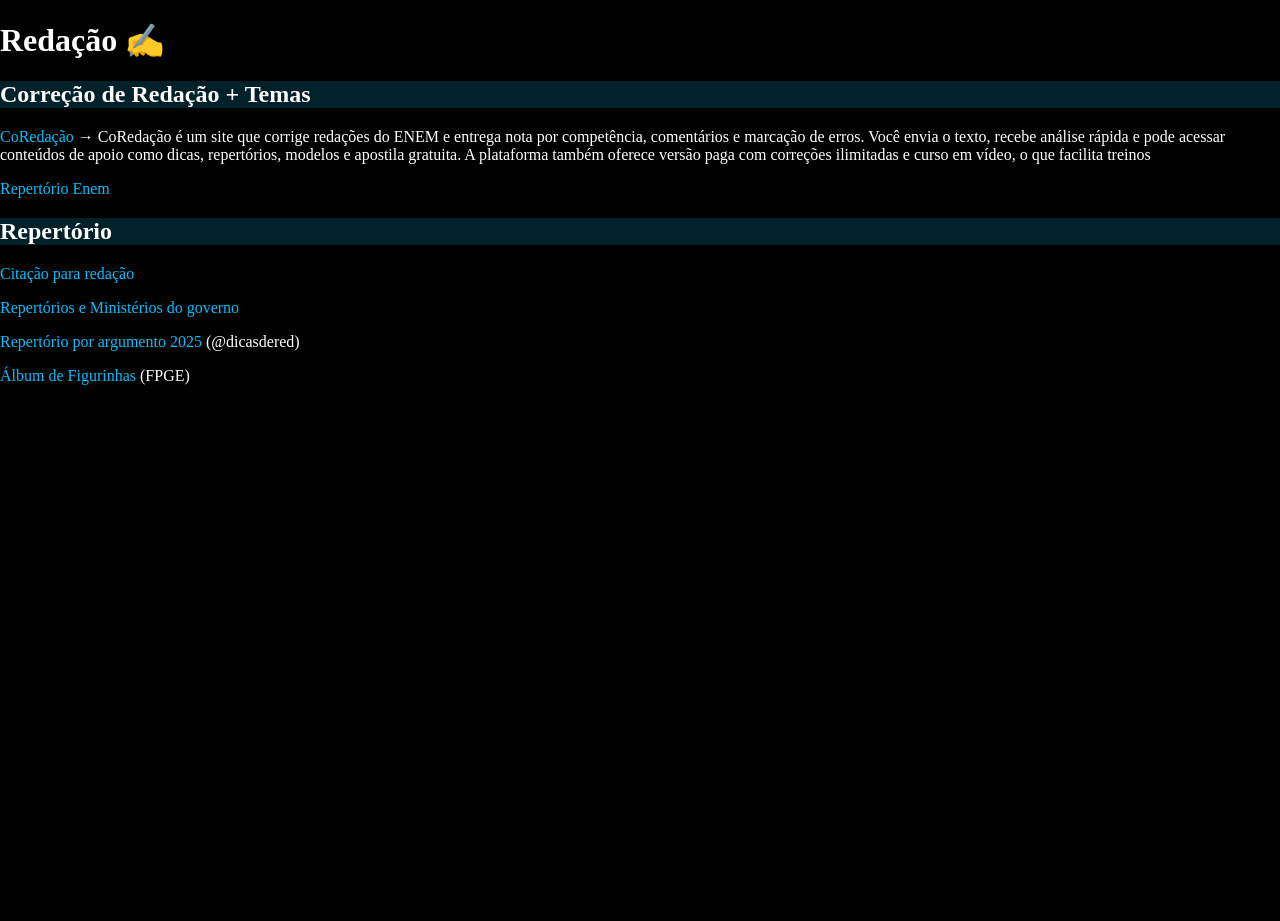
<file: pages/hubpages/redacao.html>
<!DOCTYPE html>
<html lang="en">

<head>
    <meta charset="UTF-8">
    <meta name="viewport" content="width=device-width, initial-scale=1.0">
    <title>Redação</title>
    <link rel="stylesheet" href="style.css">
</head>

<body>
    <h1>Redação ✍️</h1>
    <h2>Correção de Redação + Temas</h2>
    <p><a href="https://coredacao.com/">CoRedação</a> → CoRedação é um site que corrige redações do ENEM e entrega nota
        por competência, comentários e marcação de erros. Você envia o texto, recebe análise rápida e pode acessar
        conteúdos de apoio como dicas, repertórios, modelos e apostila gratuita. A plataforma também oferece versão paga
        com correções ilimitadas e curso em vídeo, o que facilita treinos </p>
    <p><a href="https://repertorioenem.com.br/">Repertório Enem</a></p>
    <h2>Repertório</h2>
    <p><a href="https://querobolsa.com.br/revista/citacoes-para-a-redacao-do-enem-2024-veja-todas">Citação para redação</a></p>
    <p><a href="https://docs.google.com/spreadsheets/d/1XGQKL19QXgmfSh_ARWTeAsMmuegcdQleSIrm-Mvbvag/edit?usp=sharing">Repertórios e Ministérios do governo</a></p>
    <p><a href="https://drive.google.com/file/d/1v7Uekl7mZsmlLl7rRT8xyFs27O5VqEOC/view?usp=sharing">Repertório por argumento 2025</a> (@dicasdered)</p>
    <p><a href="https://drive.google.com/file/d/1BB8bvcZgq04Z-lYXrdBKtTPArP-pVnk3/">Álbum de Figurinhas</a> (FPGE)</p>
</body>

</html>
</file>
<file: style.css>
body{
  background-color: rgb(0, 0, 0);
  color: white;

}

  a:link, a:visited {
    color: #00BFFF; /* azul-ciano para link */
    text-decoration: none;
  }

  a:hover {
    color: #FFA500; /* laranja ao passar o mouse */
    text-decoration: underline;
  }

  a:active {
    color: #32CD32; /* verde quando clicado */
  }

html, body {
  margin: 0;
  padding: 0;
  width: 100%;
  min-height: 100vh;
  box-sizing: border-box;
}

#AJ {
  background-color: rgba(0, 149, 255, 0.149);
}

.card {
  display: flex;
  align-items: center;
  gap: 15px;

  border: 2px solid #00BFFF;
  border-radius: 20px;
  padding: 15px 20px;

  width: fit-content;
  background: #f5f5f500;
}

.icon {
  width: 60px;
  height: 60px;

  display: flex;
  align-items: center;
  justify-content: center;

  overflow: hidden;
  background: #ffffff00;
}

.icon img {
  width: 100%;
  height: 100%;
  object-fit: cover;
}

.text {
  font-size: 22px;
  letter-spacing: 1px;
}
</file>
<file: pages/style.css>
body{
  background-color: black;
  color: white;
}

  a:link, a:visited {
    color: #00BFFF; /* azul-ciano para link */
    text-decoration: none;
  }

  a:hover {
    color: #FFA500; /* laranja ao passar o mouse */
    text-decoration: underline;
  }

  a:active {
    color: #32CD32; /* verde quando clicado */
  }

html, body {
  margin: 0;
  padding: 0;
  width: 100%;
  min-height: 100vh;
  box-sizing: border-box;
}

h2 {
  background-color: #00bfff2a;
}

button {
  cursor: pointer;
}

#aviso {
  background-color: rgba(74, 74, 4, 0.26);
}

.tag {
   font-family: Arial, sans-serif;
    font-size: 11px;
    padding: 3px 8px;
    border-radius: 999px;
    font-weight: 400;
    background: transparent;
    color: white; /* texto branco */
}

/* bordas coloridas */
.tag.enem {
    border: 1px solid #ff2e88;
}

.tag.vestibular {
    border: 1px solid #c2185b;
}

.tag.concurso {
    border: 1px solid #8e244d;
}
</file>
<file: pages/blog-posts/style.css>
body{
  background-color: black;
  color: white;
}

  a:link, a:visited {
    color: #00BFFF; /* azul-ciano para link */
    text-decoration: none;
  }

  a:hover {
    color: #FFA500; /* laranja ao passar o mouse */
    text-decoration: underline;
  }

  a:active {
    color: #32CD32; /* verde quando clicado */
  }

html, body {
  margin: 0;
  padding: 0;
  width: 100%;
  min-height: 100vh;
  box-sizing: border-box;
}

.artigo {
  max-width: 700px;   /* largura do texto */
  margin-left: auto;
  margin-right: auto;
}

.assinatura{
  margin-top: 60px;
  text-align: right;
  font-family: serif;
  font-style: italic;
}
</file>
<file: pages/hubpages/style.css>
body{
  background-color: black;
  color: white;
}

  a:link, a:visited {
    color: #00BFFF; /* azul-ciano para link */
    text-decoration: none;
  }

  a:hover {
    color: #FFA500; /* laranja ao passar o mouse */
    text-decoration: underline;
  }

  a:active {
    color: #32CD32; /* verde quando clicado */
  }

html, body {
  margin: 0;
  padding: 0;
  width: 100%;
  min-height: 100vh;
  box-sizing: border-box;
}

h2 {
  background-color: #00bfff2a;
}

button {
  cursor: pointer;
}

#aviso {
  background-color: rgba(74, 74, 4, 0.26);
}

.tag {
   font-family: Arial, sans-serif;
    font-size: 11px;
    padding: 3px 8px;
    border-radius: 999px;
    font-weight: 400;
    background: transparent;
    color: white; /* texto branco */
}

/* bordas coloridas */
.tag.enem {
    border: 1px solid #ff2e88;
}

.tag.vestibular {
    border: 1px solid #c2185b;
}

.tag.concurso {
    border: 1px solid #8e244d;
}
</file>
